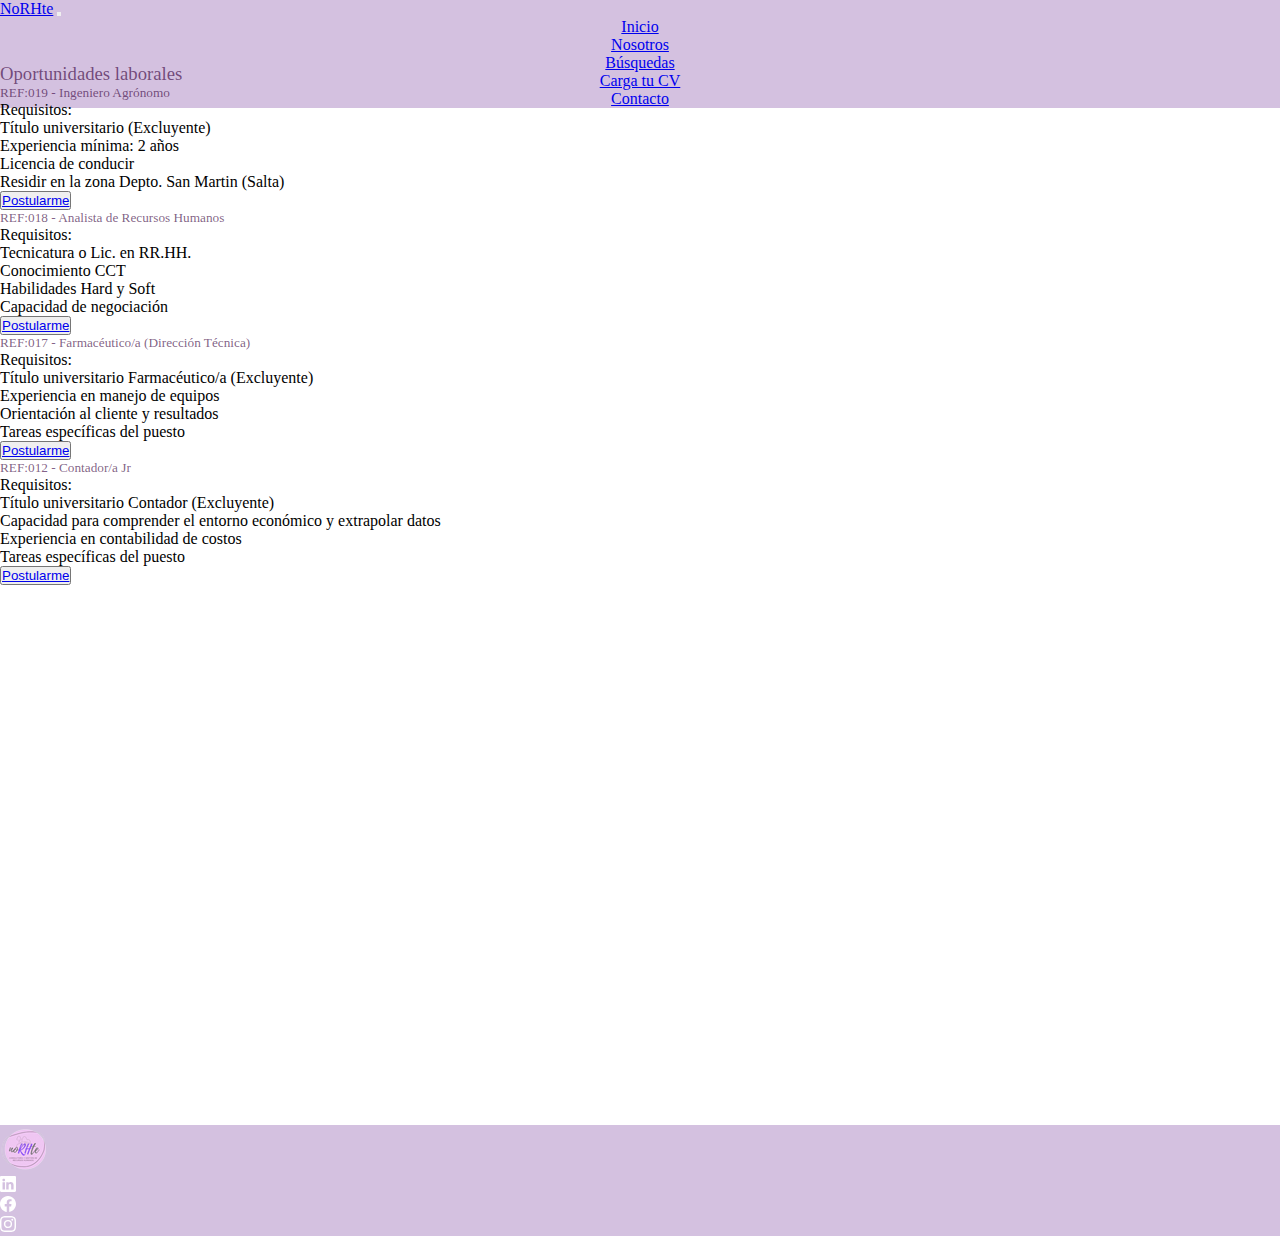
<file: mi_sitio/pages/busquedas.html>
<!DOCTYPE html>
<html lang="en">
<head>
    <meta charset="UTF-8">
    <meta http-equiv="X-UA-Compatible" content="IE=edge">
    <meta name="viewport" content="width=device-width, initial-scale=1.0">
    <meta name="description" content="Brindamos un aporte profesional y humano a las personas, las empresas y la sociedad.">
   <meta name="keywords"  content="RRHH, RECURSOS HUMANOS, CONSULTORA, GESTION, BUSQUEDAS, LABORALES, BUSQUEDAS LABORALES, POSTULACION, REF, REFERENCIA">
    <link rel="shortcut icon" href="../assets/images/favicon.ico" type="image/x-icon">
    <link href="https://cdn.jsdelivr.net/npm/bootstrap@5.3.0-alpha1/dist/css/bootstrap.min.css" rel="stylesheet" integrity="sha384-GLhlTQ8iRABdZLl6O3oVMWSktQOp6b7In1Zl3/Jr59b6EGGoI1aFkw7cmDA6j6gD" crossorigin="anonymous">
    <link rel="stylesheet" href="../css/styles.css">
    <title>NoRHte | Búsquedas</title>
</head>
<body>
    <header class="container-fluid">
        <nav class="navbar navbar-expand-lg bg-body-tertiary">
            <div class="container-fluid">
              <a class="p-2 navbar-brand col-lg-4 text-white" href="../index.html">NoRHte</a>
              <button class="navbar-toggler" type="button" data-bs-toggle="collapse" data-bs-target="#navbarNav" aria-controls="navbarNav" aria-expanded="false" aria-label="Toggle navigation">
                <span class="navbar-toggler-icon"></span>
              </button>
              <div class="collapse navbar-collapse" id="navbarNav">
                <ul class="navbar-nav col-lg-8">
                  <li class="nav-item justify-content-lg-end p-2">
                    <a class="nav-link" href="../index.html">Inicio</a>
                  </li>
                  <li class="nav-item justify-content-lg-end p-2">
                    <a class="nav-link" href="./nosotros.html">Nosotros</a>
                  </li>
                  <li class="nav-item justify-content-lg-end p-2">
                    <a class="nav-link" href="../pages/busquedas.html">Búsquedas</a>
                  </li>
                  <li class="nav-item justify-content-lg-end p-2">
                    <a class="nav-link" href="./cv.html">Carga tu CV</a>
                  </li>
                  <li class="nav-item justify-content-lg-end p-2">
                    <a class="nav-link" href="./contacto.html">Contacto</a>
                  </li>
                </ul>
              </div>
            </div>             
        </nav> 
    </header>
        
    <main class="container-fluid">
      <div class="row"> 
        <div class="mt-2 mb-2 d-flex justify-content-center">
          <h3>Oportunidades laborales</h3>
        </div> 
          <section class="p-2 col-md-12 col-lg-6">
                <article>
                    <h5 class="animate_animated animate__pulse">
                        REF:019 - Ingeniero Agrónomo
                     </h5>
                     <p>
                        Requisitos: 
                        <ul>Título universitario (Excluyente)</ul>
                        <ul>Experiencia mínima: 2 años</ul>
                        <ul>Licencia de conducir</ul>
                        <ul>Residir en la zona Depto. San Martin (Salta)</ul>
                        <button type="button" class="btn"><a class="btn btn-outline-danger" href="./cv.html"> Postularme</a></button>
                     </p>
                </article>   
          </section>
         <section class="p-2 col-md-12 col-lg-6">
                <article>
                    <h5 class="animate_animated animate__pulse">
                        REF:018 - Analista de Recursos Humanos
                     </h5>
                     <p>
                        Requisitos: 
                        <ul>Tecnicatura o Lic. en RR.HH.</ul>
                        <ul>Conocimiento CCT</ul>
                        <ul>Habilidades Hard y Soft</ul>
                        <ul>Capacidad de negociación</ul>
                        <button type="button" class="btn"><a class="btn btn-outline-danger" href="./cv.html"> Postularme</a></button>
                     </p>
                </article>    
       
         </section>
         <section class="p-2 col-md-12 col-lg-6">
                <article> 
                    <h5 class="animate_animated animate__pulse">
                       REF:017 - Farmacéutico/a (Dirección Técnica)
                    </h5>
                    <p>
                       Requisitos: 
                       <ul>Título universitario Farmacéutico/a (Excluyente)</ul>
                       <ul>Experiencia en manejo de equipos</ul>
                       <ul>Orientación al cliente y resultados</ul>
                       <ul>Tareas específicas del puesto</ul>
                       <button type="button" class="btn"><a class="btn btn-outline-danger" href="./cv.html"> Postularme</a></button>
                    </p>
                   </article> 
         </section>
         <section class="p-2 col-md-12 col-lg-6">
                <article>
                    <h5 class="animate_animated animate__pulse">
                       REF:012 - Contador/a Jr
                    </h5>
                    <p>
                       Requisitos: 
                       <ul>Título universitario Contador (Excluyente)</ul>
                       <ul>Capacidad para comprender el entorno económico y extrapolar datos</ul>
                       <ul>Experiencia en contabilidad de costos</ul>
                       <ul>Tareas específicas del puesto</ul>
                       <button type="button" class="btn"><a class="btn btn-outline-danger" href="./cv.html"> Postularme</a></button>
                    </p>              
            </article>
         </section>
       </div>
    </main>  
    <footer class="container-fluid">
      <div class="row bg-info text">
        <div class="col-12 d-flex justify-content-center align-items-center"><img src="../assets/images/norhte_logo.png" alt="logo"></div>
          <div>
            <ul class="col-12 d-flex justify-content-center align-items-center">
              <li><a href="https://www.linkedin.com/company/norhte-consultora-rrhh/"><svg xmlns="http://www.w3.org/2000/svg" width="16" height="16" fill="currentColor" class="bi bi-linkedin" viewBox="0 0 16 16">
                <path d="M0 1.146C0 .513.526 0 1.175 0h13.65C15.474 0 16 .513 16 1.146v13.708c0 .633-.526 1.146-1.175 1.146H1.175C.526 16 0 15.487 0 14.854V1.146zm4.943 12.248V6.169H2.542v7.225h2.401zm-1.2-8.212c.837 0 1.358-.554 1.358-1.248-.015-.709-.52-1.248-1.342-1.248-.822 0-1.359.54-1.359 1.248 0 .694.521 1.248 1.327 1.248h.016zm4.908 8.212V9.359c0-.216.016-.432.08-.586.173-.431.568-.878 1.232-.878.869 0 1.216.662 1.216 1.634v3.865h2.401V9.25c0-2.22-1.184-3.252-2.764-3.252-1.274 0-1.845.7-2.165 1.193v.025h-.016a5.54 5.54 0 0 1 .016-.025V6.169h-2.4c.03.678 0 7.225 0 7.225h2.4z"/>
              </svg></a></li>
              <li class="p-2"><a href="https://www.facebook.com/norhteconsultora/"><svg xmlns="http://www.w3.org/2000/svg" width="16" height="16" fill="currentColor" class="bi bi-facebook" viewBox="0 0 16 16">
                <path d="M16 8.049c0-4.446-3.582-8.05-8-8.05C3.58 0-.002 3.603-.002 8.05c0 4.017 2.926 7.347 6.75 7.951v-5.625h-2.03V8.05H6.75V6.275c0-2.017 1.195-3.131 3.022-3.131.876 0 1.791.157 1.791.157v1.98h-1.009c-.993 0-1.303.621-1.303 1.258v1.51h2.218l-.354 2.326H9.25V16c3.824-.604 6.75-3.934 6.75-7.951z"/>
              </svg></a></li>
              
              <li class="p-1"><a href="https://www.instagram.com/norhteconsultora/"><svg xmlns="http://www.w3.org/2000/svg" width="16" height="16" fill="currentColor" class="bi bi-instagram" viewBox="0 0 16 16">
                <path d="M8 0C5.829 0 5.556.01 4.703.048 3.85.088 3.269.222 2.76.42a3.917 3.917 0 0 0-1.417.923A3.927 3.927 0 0 0 .42 2.76C.222 3.268.087 3.85.048 4.7.01 5.555 0 5.827 0 8.001c0 2.172.01 2.444.048 3.297.04.852.174 1.433.372 1.942.205.526.478.972.923 1.417.444.445.89.719 1.416.923.51.198 1.09.333 1.942.372C5.555 15.99 5.827 16 8 16s2.444-.01 3.298-.048c.851-.04 1.434-.174 1.943-.372a3.916 3.916 0 0 0 1.416-.923c.445-.445.718-.891.923-1.417.197-.509.332-1.09.372-1.942C15.99 10.445 16 10.173 16 8s-.01-2.445-.048-3.299c-.04-.851-.175-1.433-.372-1.941a3.926 3.926 0 0 0-.923-1.417A3.911 3.911 0 0 0 13.24.42c-.51-.198-1.092-.333-1.943-.372C10.443.01 10.172 0 7.998 0h.003zm-.717 1.442h.718c2.136 0 2.389.007 3.232.046.78.035 1.204.166 1.486.275.373.145.64.319.92.599.28.28.453.546.598.92.11.281.24.705.275 1.485.039.843.047 1.096.047 3.231s-.008 2.389-.047 3.232c-.035.78-.166 1.203-.275 1.485a2.47 2.47 0 0 1-.599.919c-.28.28-.546.453-.92.598-.28.11-.704.24-1.485.276-.843.038-1.096.047-3.232.047s-2.39-.009-3.233-.047c-.78-.036-1.203-.166-1.485-.276a2.478 2.478 0 0 1-.92-.598 2.48 2.48 0 0 1-.6-.92c-.109-.281-.24-.705-.275-1.485-.038-.843-.046-1.096-.046-3.233 0-2.136.008-2.388.046-3.231.036-.78.166-1.204.276-1.486.145-.373.319-.64.599-.92.28-.28.546-.453.92-.598.282-.11.705-.24 1.485-.276.738-.034 1.024-.044 2.515-.045v.002zm4.988 1.328a.96.96 0 1 0 0 1.92.96.96 0 0 0 0-1.92zm-4.27 1.122a4.109 4.109 0 1 0 0 8.217 4.109 4.109 0 0 0 0-8.217zm0 1.441a2.667 2.667 0 1 1 0 5.334 2.667 2.667 0 0 1 0-5.334z"/>
              </svg></a></li>
            </ul>
          </div>
      </div>
    </footer>

     <script src="https://cdn.jsdelivr.net/npm/bootstrap@5.3.0-alpha1/dist/js/bootstrap.bundle.min.js" integrity="sha384-w76AqPfDkMBDXo30jS1Sgez6pr3x5MlQ1ZAGC+nuZB+EYdgRZgiwxhTBTkF7CXvN" crossorigin="anonymous"></script>
</body>
</html>
</file>
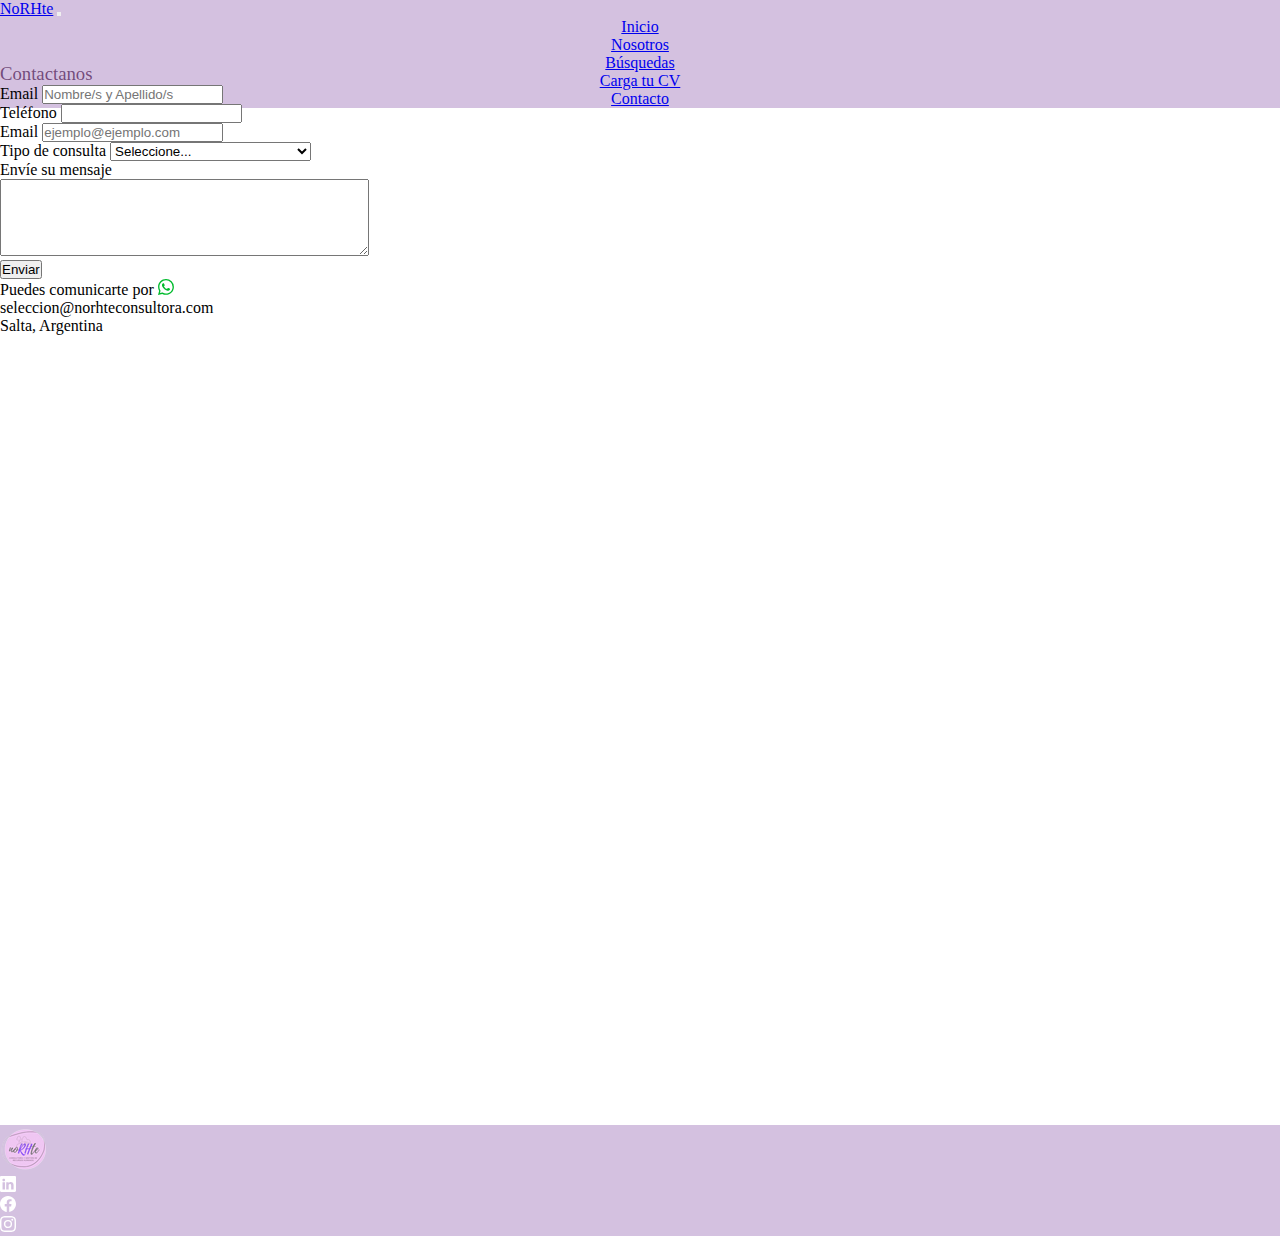
<file: mi_sitio/pages/contacto.html>
<!DOCTYPE html>
<html lang="en">
<head>
    <meta charset="UTF-8">
    <meta http-equiv="X-UA-Compatible" content="IE=edge">
    <meta name="viewport" content="width=device-width, initial-scale=1.0">
    <meta name="description" content="Brindamos un aporte profesional y humano a las personas, las empresas y la sociedad.">
   <meta name="keywords"  content="RRHH, RECURSOS HUMANOS, CONSULTORA, GESTION, CONTACTO, EMAIL, TELEFONO, DIRECCION, MAPA">
   <link rel="shortcut icon" href="../assets/images/favicon.ico" type="image/x-icon">
   <link href="https://cdn.jsdelivr.net/npm/bootstrap@5.3.0-alpha1/dist/css/bootstrap.min.css" rel="stylesheet" integrity="sha384-GLhlTQ8iRABdZLl6O3oVMWSktQOp6b7In1Zl3/Jr59b6EGGoI1aFkw7cmDA6j6gD" crossorigin="anonymous">
   <link
    rel="stylesheet"
    href="https://cdnjs.cloudflare.com/ajax/libs/animate.css/4.1.1/animate.min.css"/>
   <link rel="stylesheet" href="../css/styles.css">
    <title>NoRHte | Contacto </title>
</head>
<body>
    <header class="container-fluid">
        <nav class="navbar navbar-expand-lg bg-body-tertiary">
            <div class="container-fluid">
              <a class="p-2 navbar-brand col-lg-4 text-white" href="../index.html">NoRHte</a>
              <button class="navbar-toggler" type="button" data-bs-toggle="collapse" data-bs-target="#navbarNav" aria-controls="navbarNav" aria-expanded="false" aria-label="Toggle navigation">
                <span class="navbar-toggler-icon"></span>
              </button>
              <div class="collapse navbar-collapse" id="navbarNav">
                <ul class="navbar-nav col-lg-8">
                  <li class="nav-item justify-content-lg-end p-2">
                    <a class="nav-link" href="../index.html">Inicio</a>
                  </li>
                  <li class="nav-item justify-content-lg-end p-2">
                    <a class="nav-link" href="./nosotros.html">Nosotros</a>
                  </li>
                  <li class="nav-item justify-content-lg-end p-2">
                    <a class="nav-link" href="./busquedas.html">Búsquedas</a>
                  </li>
                  <li class="nav-item justify-content-lg-end p-2">
                    <a class="nav-link" href="./cv.html">Carga tu CV</a>
                  </li>
                  <li class="nav-item justify-content-lg-end p-2">
                    <a class="nav-link" href="../pages/contacto.html">Contacto</a>
                  </li>
                </ul>
              </div>
            </div>
        </nav>
    </header>
    <main class="container-fluid">
      <div class="row">
        <div class="mt-2 mb-2 d-flex justify-content-center">
          <h3>Contactanos</h3>
        </div> 
        <div class="row text-center">
            <section class="mb-1 col-md-12 col-lg-6">
                <article>
                    <form class="row g-3 d-flex justify-content-center align-items-center">
                      <div class="p-1 mb-2 col-sm-12 col-md-8">
                        <label for="inputName" class="form-label">Email</label>
                        <input type="text" class="form-control" id="inputName" placeholder="Nombre/s y Apellido/s">
                      </div>
                          <div class="p-1 mb-2 col-sm-12 col-md-8">
                            <label for="inputNumber" class="form-label">Teléfono</label>
                            <input type="text" class="form-control" id="inputNumber">
                          </div>
                        <div class="p-1 mb-2 col-sm-12 col-md-8">
                          <label for="inputEmail4" class="form-label">Email</label>
                          <input type="email" class="form-control" id="inputEmail4" placeholder="ejemplo@ejemplo.com">
                        </div>

                        <div class="p-1 mb-2 col-sm-12 col-md-8 text-center">
                          <label for="inputConsulta" class="form-label">Tipo de consulta</label>
                          <select id="inputConsulta" class="form-select">
                            <option selected>Seleccione...</option>
                                <option value="1">Asesoramiento para empresa</option>
                                <option value="2">Asesoramiento al canditato</option>
                                <option value="3">Armado CV y/o Perfil LinkedIn</option>
                                <option value="4">Capacitaciones</option>
                          </select>
                        </div>
                        <div class="mt-1 text-center">
                            <p>Envíe su mensaje</p>
                            <div class="mt-1">
                                <textarea name="" id="" cols="44" rows="5"></textarea>
                            </div>
                        </div>
                        <div class="mt-1 col-12 text-center">
                          <button type="submit" class="btn btn-primary animate_animated animate__pulse">Enviar</button>
                        </div>
                      </form>
                </article>
            </section>

            <aside class="mb-1 col-md-12 col-lg-6 d-flex justify-content-center align-items-center">
                <article>
                    <div>
                        <p>Puedes comunicarte por <a href="https://api.whatsapp.com/send?phone=5493875101821"><svg xmlns="http://www.w3.org/2000/svg" width="16" height="16" fill="currentColor" class="bi bi-whatsapp" viewBox="0 0 16 16">
                          <path d="M13.601 2.326A7.854 7.854 0 0 0 7.994 0C3.627 0 .068 3.558.064 7.926c0 1.399.366 2.76 1.057 3.965L0 16l4.204-1.102a7.933 7.933 0 0 0 3.79.965h.004c4.368 0 7.926-3.558 7.93-7.93A7.898 7.898 0 0 0 13.6 2.326zM7.994 14.521a6.573 6.573 0 0 1-3.356-.92l-.24-.144-2.494.654.666-2.433-.156-.251a6.56 6.56 0 0 1-1.007-3.505c0-3.626 2.957-6.584 6.591-6.584a6.56 6.56 0 0 1 4.66 1.931 6.557 6.557 0 0 1 1.928 4.66c-.004 3.639-2.961 6.592-6.592 6.592zm3.615-4.934c-.197-.099-1.17-.578-1.353-.646-.182-.065-.315-.099-.445.099-.133.197-.513.646-.627.775-.114.133-.232.148-.43.05-.197-.1-.836-.308-1.592-.985-.59-.525-.985-1.175-1.103-1.372-.114-.198-.011-.304.088-.403.087-.088.197-.232.296-.346.1-.114.133-.198.198-.33.065-.134.034-.248-.015-.347-.05-.099-.445-1.076-.612-1.47-.16-.389-.323-.335-.445-.34-.114-.007-.247-.007-.38-.007a.729.729 0 0 0-.529.247c-.182.198-.691.677-.691 1.654 0 .977.71 1.916.81 2.049.098.133 1.394 2.132 3.383 2.992.47.205.84.326 1.129.418.475.152.904.129 1.246.08.38-.058 1.171-.48 1.338-.943.164-.464.164-.86.114-.943-.049-.084-.182-.133-.38-.232z"/>
                        </svg></a></p>
                    </div>
                    <div class="row row mt-1 mb-1 d-flex">
                      <p>seleccion@norhteconsultora.com</p>
                    </div>
                    <div class="mt-1 mb-1">
                      <p>Salta, Argentina</p>
                    </div>
                    <div class="col">
                      <iframe src="https://www.google.com/maps/embed?pb=!1m18!1m12!1m3!1d3622.149374676096!2d-65.4079096853899!3d-24.790338114003468!2m3!1f0!2f0!3f0!3m2!1i1024!2i768!4f13.1!3m3!1m2!1s0x941bc3ce89b663c7%3A0xd7583eba00c63b1f!2sSTUDIO%20Coworking!5e0!3m2!1ses-419!2sar!4v1675021594453!5m2!1ses-419!2sar" width="100%" height="250" style="border:0;" allowfullscreen="" loading="lazy" referrerpolicy="no-referrer-when-downgrade"></iframe>
                    </div>
            </article>
        </aside>
    </main>
    <footer class="container-fluid">
      <div class="row bg-info text">
        <div class="col-12 d-flex justify-content-center align-items-center"><img src="../assets/images/norhte_logo.png" alt="logo"></div>
          <div>
            <ul class="col-12 d-flex justify-content-center align-items-center">
              <li><a href="https://www.linkedin.com/company/norhte-consultora-rrhh/"><svg xmlns="http://www.w3.org/2000/svg" width="16" height="16" fill="currentColor" class="bi bi-linkedin" viewBox="0 0 16 16">
                <path d="M0 1.146C0 .513.526 0 1.175 0h13.65C15.474 0 16 .513 16 1.146v13.708c0 .633-.526 1.146-1.175 1.146H1.175C.526 16 0 15.487 0 14.854V1.146zm4.943 12.248V6.169H2.542v7.225h2.401zm-1.2-8.212c.837 0 1.358-.554 1.358-1.248-.015-.709-.52-1.248-1.342-1.248-.822 0-1.359.54-1.359 1.248 0 .694.521 1.248 1.327 1.248h.016zm4.908 8.212V9.359c0-.216.016-.432.08-.586.173-.431.568-.878 1.232-.878.869 0 1.216.662 1.216 1.634v3.865h2.401V9.25c0-2.22-1.184-3.252-2.764-3.252-1.274 0-1.845.7-2.165 1.193v.025h-.016a5.54 5.54 0 0 1 .016-.025V6.169h-2.4c.03.678 0 7.225 0 7.225h2.4z"/>
              </svg></a></li>
              <li class="p-2"><a href="https://www.facebook.com/norhteconsultora/"><svg xmlns="http://www.w3.org/2000/svg" width="16" height="16" fill="currentColor" class="bi bi-facebook" viewBox="0 0 16 16">
                <path d="M16 8.049c0-4.446-3.582-8.05-8-8.05C3.58 0-.002 3.603-.002 8.05c0 4.017 2.926 7.347 6.75 7.951v-5.625h-2.03V8.05H6.75V6.275c0-2.017 1.195-3.131 3.022-3.131.876 0 1.791.157 1.791.157v1.98h-1.009c-.993 0-1.303.621-1.303 1.258v1.51h2.218l-.354 2.326H9.25V16c3.824-.604 6.75-3.934 6.75-7.951z"/>
              </svg></a></li>
              
              <li class="p-1"><a href="https://www.instagram.com/norhteconsultora/"><svg xmlns="http://www.w3.org/2000/svg" width="16" height="16" fill="currentColor" class="bi bi-instagram" viewBox="0 0 16 16">
                <path d="M8 0C5.829 0 5.556.01 4.703.048 3.85.088 3.269.222 2.76.42a3.917 3.917 0 0 0-1.417.923A3.927 3.927 0 0 0 .42 2.76C.222 3.268.087 3.85.048 4.7.01 5.555 0 5.827 0 8.001c0 2.172.01 2.444.048 3.297.04.852.174 1.433.372 1.942.205.526.478.972.923 1.417.444.445.89.719 1.416.923.51.198 1.09.333 1.942.372C5.555 15.99 5.827 16 8 16s2.444-.01 3.298-.048c.851-.04 1.434-.174 1.943-.372a3.916 3.916 0 0 0 1.416-.923c.445-.445.718-.891.923-1.417.197-.509.332-1.09.372-1.942C15.99 10.445 16 10.173 16 8s-.01-2.445-.048-3.299c-.04-.851-.175-1.433-.372-1.941a3.926 3.926 0 0 0-.923-1.417A3.911 3.911 0 0 0 13.24.42c-.51-.198-1.092-.333-1.943-.372C10.443.01 10.172 0 7.998 0h.003zm-.717 1.442h.718c2.136 0 2.389.007 3.232.046.78.035 1.204.166 1.486.275.373.145.64.319.92.599.28.28.453.546.598.92.11.281.24.705.275 1.485.039.843.047 1.096.047 3.231s-.008 2.389-.047 3.232c-.035.78-.166 1.203-.275 1.485a2.47 2.47 0 0 1-.599.919c-.28.28-.546.453-.92.598-.28.11-.704.24-1.485.276-.843.038-1.096.047-3.232.047s-2.39-.009-3.233-.047c-.78-.036-1.203-.166-1.485-.276a2.478 2.478 0 0 1-.92-.598 2.48 2.48 0 0 1-.6-.92c-.109-.281-.24-.705-.275-1.485-.038-.843-.046-1.096-.046-3.233 0-2.136.008-2.388.046-3.231.036-.78.166-1.204.276-1.486.145-.373.319-.64.599-.92.28-.28.546-.453.92-.598.282-.11.705-.24 1.485-.276.738-.034 1.024-.044 2.515-.045v.002zm4.988 1.328a.96.96 0 1 0 0 1.92.96.96 0 0 0 0-1.92zm-4.27 1.122a4.109 4.109 0 1 0 0 8.217 4.109 4.109 0 0 0 0-8.217zm0 1.441a2.667 2.667 0 1 1 0 5.334 2.667 2.667 0 0 1 0-5.334z"/>
              </svg></a></li>
            </ul>
          </div>
      </div>
    </footer>

  

    <!-- <footer class="bg-dark">
      <div class="container-fluid">
        <div class="d-flex justify-content-center align-items-center">
          <p class="text-center text-white m-0">Copyright &copy; Norhte Consultora RRHH 2023</p>
        </div>
        </div>

      </div>
    </footer> -->
    <script src="https://cdn.jsdelivr.net/npm/bootstrap@5.3.0-alpha1/dist/js/bootstrap.bundle.min.js" integrity="sha384-w76AqPfDkMBDXo30jS1Sgez6pr3x5MlQ1ZAGC+nuZB+EYdgRZgiwxhTBTkF7CXvN" crossorigin="anonymous"></script>
</body>
</html>
</file>
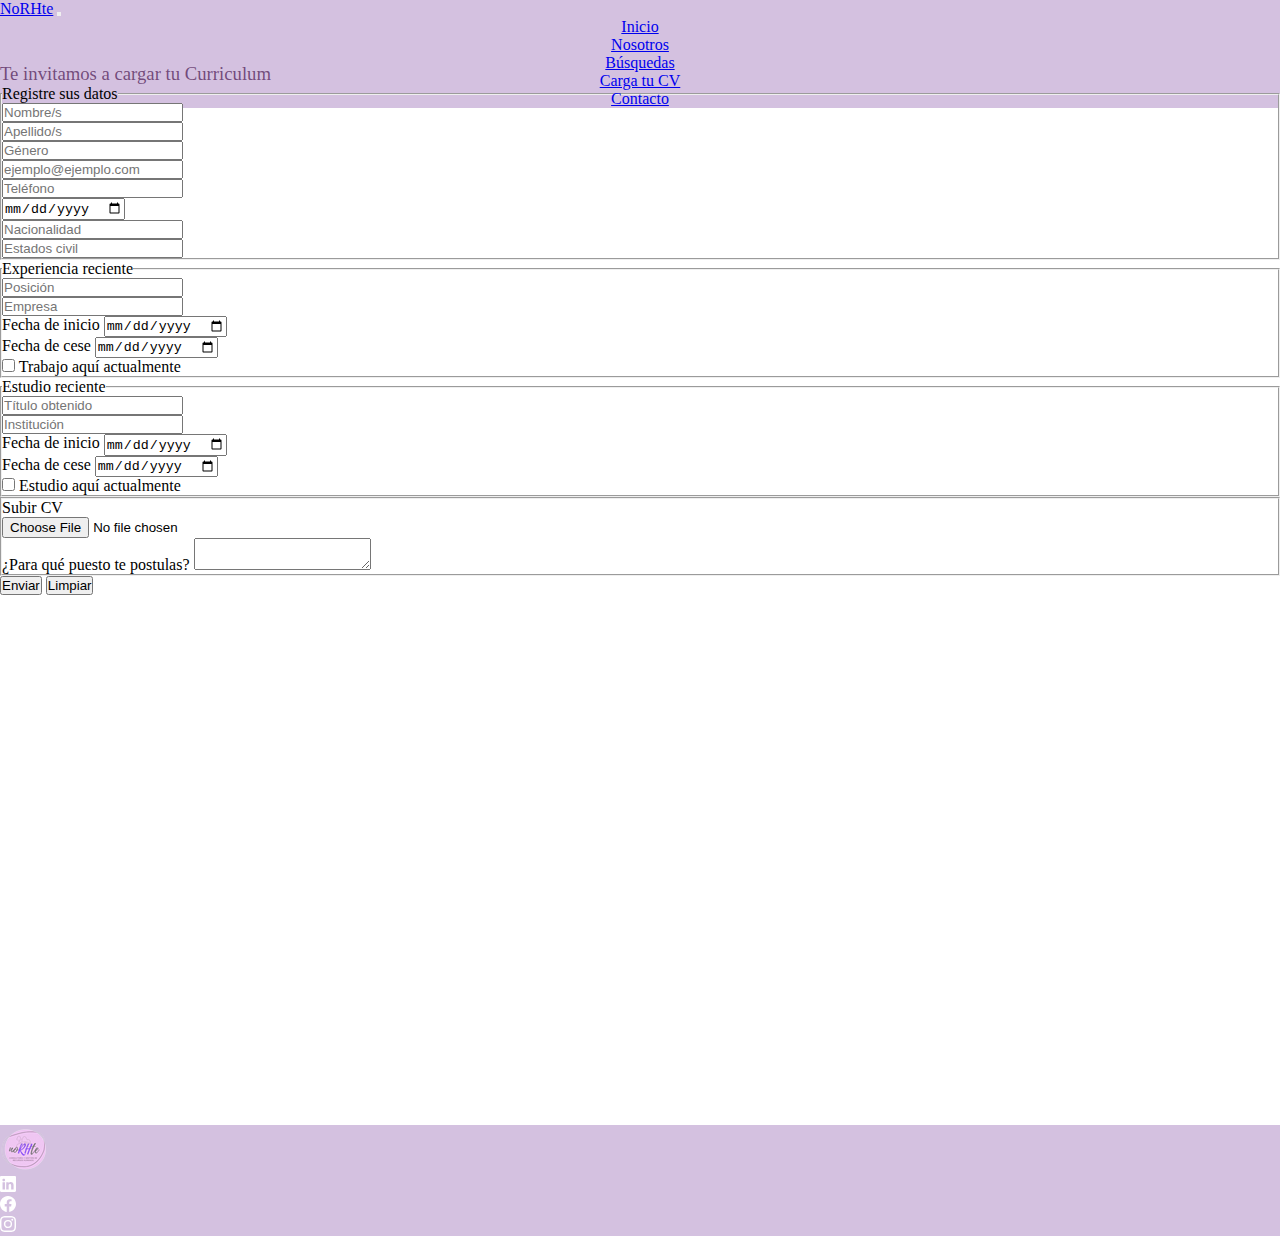
<file: mi_sitio/pages/cv.html>
<!DOCTYPE html>
<html lang="en">
<head>
    <meta charset="UTF-8">
    <meta http-equiv="X-UA-Compatible" content="IE=edge">
    <meta name="viewport" content="width=device-width, initial-scale=1.0">
    <meta name="description" content="Brindamos un aporte profesional y humano a las personas, las empresas y la sociedad.">
   <meta name="keywords"  content="RRHH, RECURSOS HUMANOS, CONSULTORA, GESTION, ARMADO CV, CV, PROFESION, ESTUDIOS, EXPERIENCIA">
    <link rel="shortcut icon" href="../assets/images/favicon.ico" type="image/x-icon">
    <link href="https://cdn.jsdelivr.net/npm/bootstrap@5.3.0-alpha1/dist/css/bootstrap.min.css" rel="stylesheet" integrity="sha384-GLhlTQ8iRABdZLl6O3oVMWSktQOp6b7In1Zl3/Jr59b6EGGoI1aFkw7cmDA6j6gD" crossorigin="anonymous">
    <link rel="stylesheet" href="../css/styles.css">
    <title>NoRHte | Carga tu CV</title>
</head>
<body>
    <header>
        <header class="container-fluid">
            <nav class="navbar navbar-expand-lg bg-body-tertiary">
                <div class="container-fluid">
                  <a class="p-2 navbar-brand col-lg-4 text-white" href="../index.html">NoRHte</a>
                  <button class="navbar-toggler" type="button" data-bs-toggle="collapse" data-bs-target="#navbarNav" aria-controls="navbarNav" aria-expanded="false" aria-label="Toggle navigation">
                    <span class="navbar-toggler-icon"></span>
                  </button>
                  <div class="collapse navbar-collapse" id="navbarNav">
                    <ul class="navbar-nav col-lg-8">
                      <li class="nav-item justify-content-lg-end p-2">
                        <a class="nav-link" href="../index.html">Inicio</a>
                      </li>
                      <li class="nav-item justify-content-lg-end p-2">
                        <a class="nav-link" href="./nosotros.html">Nosotros</a>
                      </li>
                      <li class="nav-item justify-content-lg-end p-2">
                        <a class="nav-link" href="./busquedas.html">Búsquedas</a>
                      </li>
                      <li class="nav-item justify-content-lg-end p-2">
                        <a class="nav-link" href="../pages/cv.html">Carga tu CV</a>
                      </li>
                      <li class="nav-item justify-content-lg-end p-2">
                        <a class="nav-link" href="./contacto.html">Contacto</a>
                      </li>
                    </ul>
                  </div>
                </div>             
            </nav> 
        </header>
    
    <main class="container-fluid">
      <div class="mt-2 mb-2 d-flex justify-content-center">
        <h3>Te invitamos a cargar tu Curriculum</h3>
      </div> 
        <div class="column">
            <section>
                <article>
                    <form action="">
                        <fieldset>
                            <legend class="mt-1 p-2">Registre sus datos</legend>
                        <div class="w-30 border m-3 p-1">
                            <div class="row g-3">
                                <div class="col mb-1">
                                  <input type="text" class="form-control" placeholder="Nombre/s" aria-label="First name">
                                </div>
                                <div class="col mb-1">
                                  <input type="text" class="form-control" placeholder="Apellido/s" aria-label="Last name">
                                </div>
                                <div class="col mb-1">
                                    <input type="text" class="form-control" placeholder="Género" aria-label="Genero">
                                  </div>
                              </div>
                              <div class="row g-3">
                                <div class="col mb-1">
                                  <input type="email" class="form-control" placeholder="ejemplo@ejemplo.com" aria-label="email">
                                </div>
                                <div class="col">
                                  <input type="text" class="form-control" placeholder="Teléfono" aria-label="Number">
                                </div>
                                <div class="row g-3 mb-1">
                                    <div class="col">
                                        <input id="startDate" class="form-control" type="date" placeholder="Fecha de Nacimiento">
                                    </div>
                                    <div class="col">
                                      <input type="text" class="form-control" placeholder="Nacionalidad" aria-label="Nationality">
                                    </div>
                                    <div class="col">
                                        <input type="text" class="form-control" placeholder="Estados civil" aria-label="Estado civil">
                                      </div>
                                  </div>
                            
                        </fieldset>
                       <fieldset>
                        <legend class="p-md-1 p-lg-2">Experiencia reciente</legend>
                        <div class="w-30 border m-3 p-1">
                            <div class="row g-3">
                                <div class="col">
                                  <input type="text" class="form-control" placeholder="Posición" aria-label="position">
                                </div>
                                <div class="col">
                                  <input type="text" class="form-control" placeholder="Empresa" aria-label="company">
                                </div>
                                <div class="row">
                                    <div class="row col-lg-4">
                                        <label for="fecha">Fecha de inicio</label>
                                        <input type="date" class="form-control" id="inicio" required>
                                    </div>
                                    <div class="row col-lg-4">
                                        <label for="fecha">Fecha de cese</label>
                                        <input type="date" class="form-control" id="cese">
                                    </div>
                                    <div class="row mt-lg-4 col-lg-4">
                                      <div class="form-check">
                                        <input class="form-check-input" type="checkbox" id="autoSizingCheck">
                                        <label class="form-check-label" for="autoSizingCheck">
                                          Trabajo aquí actualmente
                                        </label>
                                    </div>
                                </div>
                            </div>    
                        </div>
                        
                       </fieldset>      
                      <fieldset>
                        <legend class="p-md-1 p-lg-2">Estudio reciente</legend>
                        <div class="w-30 border m-3 p-1">
                          <div class="row g-3">
                              <div class="col">
                                <input type="text" class="form-control" placeholder="Título obtenido" aria-label="degree">
                              </div>
                              <div class="col">
                                <input type="text" class="form-control" placeholder="Institución" aria-label="school">
                              </div>
                              <div class="row">
                                  <div class="row col-lg-4">
                                      <label for="fecha">Fecha de inicio</label>
                                      <input type="date" class="form-control" id="inicio" required>
                                  </div>
                                  <div class="row col-lg-4">
                                      <label for="fecha">Fecha de cese</label>
                                      <input type="date" class="form-control" id="cese">
                                  </div>
                                  <div class="row mt-lg-4 col-lg-4">
                                    <div class="form-check">
                                      <input class="form-check-input" type="checkbox" id="autoSizingCheck">
                                      <label class="form-check-label" for="autoSizingCheck">
                                        Estudio aquí actualmente
                                      </label>
                                    </div>
                                  </div>
                              </div>
                         </div>
                      </fieldset> 
                      <fieldset>
                        <div class="w-30 border m-3 p-1">
                          <div class="row g-3">
                            <div class="row col-md-8 col-lg-5 text-center">
                              <label for="subir">Subir CV</label>
                              <div class="input-group mb-1">
                                <input type="file" class="form-control" id="inputGroupFile02">
                              </div>
                              <div class="row mb-1">
                                <label for="exampleFormControlTextarea1" class="form-label">¿Para qué puesto te postulas?</label>
                                <textarea class="form-control" id="exampleFormControlTextarea1" rows="2"></textarea>
                            </div>
                            
                            </div>
                          </div>
                      </fieldset>
                      
                      </div>
                    
                      <div class="col-12 text-center">
                        <button type="submit" class="btn btn-primary animate_animated animate__pulse">Enviar</button>
                        <button type="reset" class="btn btn-primary animate_animated animate__pulse">Limpiar</button>
                      </div>  
                    </div>
                    </form>
                </article>
            </section>
        </div>
    </main>
    <footer class="container-fluid">
      <div class="row bg-info text">
        <div class="col-12 d-flex justify-content-center align-items-center"><img src="../assets/images/norhte_logo.png" alt="logo"></div>
          <div>
            <ul class="col-12 d-flex justify-content-center align-items-center">
              <li><a href="https://www.linkedin.com/company/norhte-consultora-rrhh/"><svg xmlns="http://www.w3.org/2000/svg" width="16" height="16" fill="currentColor" class="bi bi-linkedin" viewBox="0 0 16 16">
                <path d="M0 1.146C0 .513.526 0 1.175 0h13.65C15.474 0 16 .513 16 1.146v13.708c0 .633-.526 1.146-1.175 1.146H1.175C.526 16 0 15.487 0 14.854V1.146zm4.943 12.248V6.169H2.542v7.225h2.401zm-1.2-8.212c.837 0 1.358-.554 1.358-1.248-.015-.709-.52-1.248-1.342-1.248-.822 0-1.359.54-1.359 1.248 0 .694.521 1.248 1.327 1.248h.016zm4.908 8.212V9.359c0-.216.016-.432.08-.586.173-.431.568-.878 1.232-.878.869 0 1.216.662 1.216 1.634v3.865h2.401V9.25c0-2.22-1.184-3.252-2.764-3.252-1.274 0-1.845.7-2.165 1.193v.025h-.016a5.54 5.54 0 0 1 .016-.025V6.169h-2.4c.03.678 0 7.225 0 7.225h2.4z"/>
              </svg></a></li>
              <li class="p-2"><a href="https://www.facebook.com/norhteconsultora/"><svg xmlns="http://www.w3.org/2000/svg" width="16" height="16" fill="currentColor" class="bi bi-facebook" viewBox="0 0 16 16">
                <path d="M16 8.049c0-4.446-3.582-8.05-8-8.05C3.58 0-.002 3.603-.002 8.05c0 4.017 2.926 7.347 6.75 7.951v-5.625h-2.03V8.05H6.75V6.275c0-2.017 1.195-3.131 3.022-3.131.876 0 1.791.157 1.791.157v1.98h-1.009c-.993 0-1.303.621-1.303 1.258v1.51h2.218l-.354 2.326H9.25V16c3.824-.604 6.75-3.934 6.75-7.951z"/>
              </svg></a></li>
              
              <li class="p-1"><a href="https://www.instagram.com/norhteconsultora/"><svg xmlns="http://www.w3.org/2000/svg" width="16" height="16" fill="currentColor" class="bi bi-instagram" viewBox="0 0 16 16">
                <path d="M8 0C5.829 0 5.556.01 4.703.048 3.85.088 3.269.222 2.76.42a3.917 3.917 0 0 0-1.417.923A3.927 3.927 0 0 0 .42 2.76C.222 3.268.087 3.85.048 4.7.01 5.555 0 5.827 0 8.001c0 2.172.01 2.444.048 3.297.04.852.174 1.433.372 1.942.205.526.478.972.923 1.417.444.445.89.719 1.416.923.51.198 1.09.333 1.942.372C5.555 15.99 5.827 16 8 16s2.444-.01 3.298-.048c.851-.04 1.434-.174 1.943-.372a3.916 3.916 0 0 0 1.416-.923c.445-.445.718-.891.923-1.417.197-.509.332-1.09.372-1.942C15.99 10.445 16 10.173 16 8s-.01-2.445-.048-3.299c-.04-.851-.175-1.433-.372-1.941a3.926 3.926 0 0 0-.923-1.417A3.911 3.911 0 0 0 13.24.42c-.51-.198-1.092-.333-1.943-.372C10.443.01 10.172 0 7.998 0h.003zm-.717 1.442h.718c2.136 0 2.389.007 3.232.046.78.035 1.204.166 1.486.275.373.145.64.319.92.599.28.28.453.546.598.92.11.281.24.705.275 1.485.039.843.047 1.096.047 3.231s-.008 2.389-.047 3.232c-.035.78-.166 1.203-.275 1.485a2.47 2.47 0 0 1-.599.919c-.28.28-.546.453-.92.598-.28.11-.704.24-1.485.276-.843.038-1.096.047-3.232.047s-2.39-.009-3.233-.047c-.78-.036-1.203-.166-1.485-.276a2.478 2.478 0 0 1-.92-.598 2.48 2.48 0 0 1-.6-.92c-.109-.281-.24-.705-.275-1.485-.038-.843-.046-1.096-.046-3.233 0-2.136.008-2.388.046-3.231.036-.78.166-1.204.276-1.486.145-.373.319-.64.599-.92.28-.28.546-.453.92-.598.282-.11.705-.24 1.485-.276.738-.034 1.024-.044 2.515-.045v.002zm4.988 1.328a.96.96 0 1 0 0 1.92.96.96 0 0 0 0-1.92zm-4.27 1.122a4.109 4.109 0 1 0 0 8.217 4.109 4.109 0 0 0 0-8.217zm0 1.441a2.667 2.667 0 1 1 0 5.334 2.667 2.667 0 0 1 0-5.334z"/>
              </svg></a></li>
            </ul>
          </div>
      </div>
    </footer>
   
    <script src="https://cdn.jsdelivr.net/npm/bootstrap@5.3.0-alpha1/dist/js/bootstrap.bundle.min.js" integrity="sha384-w76AqPfDkMBDXo30jS1Sgez6pr3x5MlQ1ZAGC+nuZB+EYdgRZgiwxhTBTkF7CXvN" crossorigin="anonymous"></script>
</body>
</html>
</file>
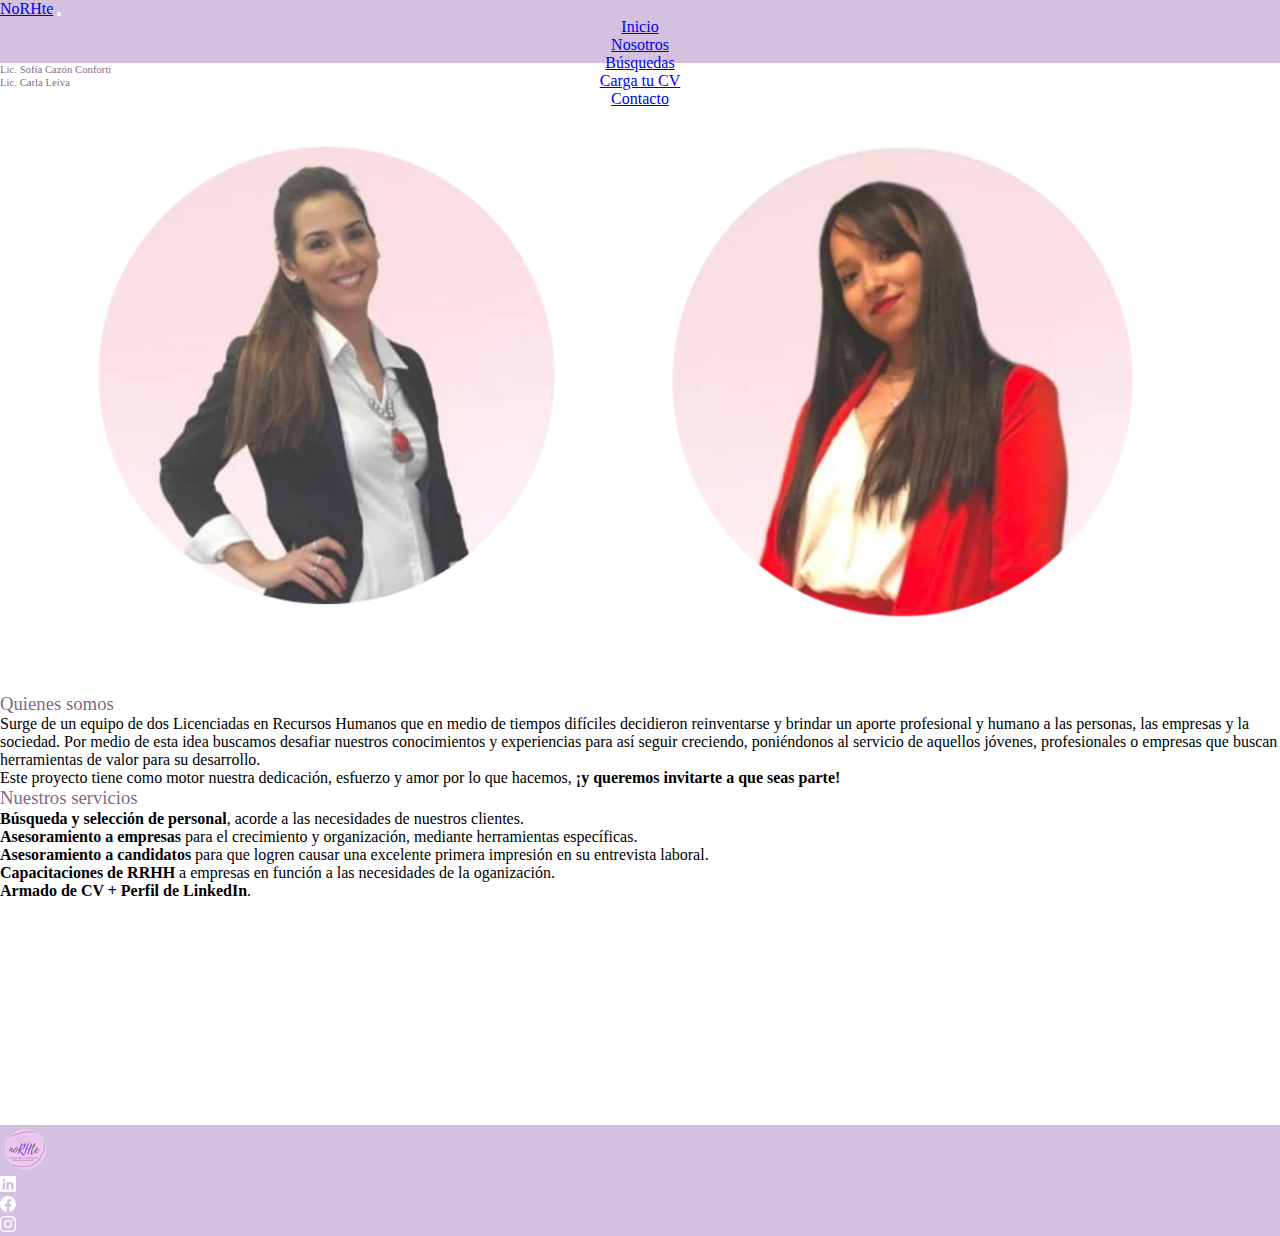
<file: mi_sitio/pages/nosotros.html>
<!DOCTYPE html>
<html lang="en">
<head>
    <meta charset="UTF-8">
    <meta http-equiv="X-UA-Compatible" content="IE=edge">
    <meta name="viewport" content="width=device-width, initial-scale=1.0">
    <meta name="description" content="Brindamos un aporte profesional y humano a las personas, las empresas y la sociedad.">
   <meta name="keywords"  content="RRHH, RECURSOS HUMANOS, CONSULTORA, GESTION, NOSOTROS, SERVICIOS, ASEOSRAMIENTO">
    <link rel="shortcut icon" href="../assets/images/favicon.ico" type="image/x-icon">
    <link href="https://cdn.jsdelivr.net/npm/bootstrap@5.3.0-alpha1/dist/css/bootstrap.min.css" rel="stylesheet" integrity="sha384-GLhlTQ8iRABdZLl6O3oVMWSktQOp6b7In1Zl3/Jr59b6EGGoI1aFkw7cmDA6j6gD" crossorigin="anonymous">
    <link rel="stylesheet" href="../css/styles.css">
    <title>NoRHte | Nosotros</title>
</head>
<body>
    <header class="container-fluid">
        <nav class="navbar navbar-expand-lg bg-body-tertiary">
            <div class="container-fluid">
              <a class="p-2 navbar-brand col-lg-4 text-white" href="../index.html">NoRHte</a>
              <button class="navbar-toggler" type="button" data-bs-toggle="collapse" data-bs-target="#navbarNav" aria-controls="navbarNav" aria-expanded="false" aria-label="Toggle navigation">
                <span class="navbar-toggler-icon"></span>
              </button>
              <div class="collapse navbar-collapse" id="navbarNav">
                <ul class="navbar-nav col-lg-8">
                  <li class="nav-item justify-content-lg-end p-2">
                    <a class="nav-link" href="../index.html">Inicio</a>
                  </li>
                  <li class="nav-item justify-content-lg-end p-2">
                    <a class="nav-link" href="../pages/nosotros.html">Nosotros</a>
                  </li>
                  <li class="nav-item justify-content-lg-end p-2">
                    <a class="nav-link" href="./busquedas.html">Búsquedas</a>
                  </li>
                  <li class="nav-item justify-content-lg-end p-2">
                    <a class="nav-link" href="./cv.html">Carga tu CV</a>
                  </li>
                  <li class="nav-item justify-content-lg-end p-2">
                    <a class="nav-link" href="./contacto.html">Contacto</a>
                  </li>
                </ul>
              </div>
            </div>             
        </nav> 
    </header>
    
    <main class="conteiner-fluid">
      <div class="row"> 
        <section>
          <div class="nosotras">
            <div class="row d-flex align-items-baseline text-center">
              <h6 class="col-6">Lic. Sofía Cazón Conforti</h6>
              <h6 class="col-6">Lic. Carla Leiva</h6>
            </div>
            
          </div>
        </section>
           <h3 class="mb-1 d-flex justify-content-center">Quienes somos</h3>
          <section>
                <article>
                  <p class="px-4 py-1">
                    Surge de un equipo de dos Licenciadas en Recursos Humanos que en medio de tiempos difíciles decidieron reinventarse y brindar un aporte profesional y humano a las personas, las empresas y la sociedad.
                    Por medio de esta idea buscamos desafiar nuestros conocimientos y experiencias para así seguir creciendo, poniéndonos al servicio de aquellos jóvenes, profesionales o empresas que buscan herramientas de valor para su desarrollo.
                  </p>
                    <p class="px-4 py-1">
                      Este proyecto tiene como motor nuestra dedicación, esfuerzo y amor por lo que hacemos, <strong>¡y queremos invitarte a que seas parte!</strong>
                    </p>
                  
                </article>
           </section>
            <section>
                <h3 class="mt-1 mb-1 d-flex justify-content-center">Nuestros servicios</h3>
                <article>
                        <p class="px-4">
                       <strong>Búsqueda y selección de personal</strong>, acorde a las necesidades de nuestros clientes.
                        </p>
                        <p class="px-4">
                        <strong>Asesoramiento a empresas</strong> para el crecimiento y organización, mediante herramientas específicas.
                        </p>
                        <p class="px-4">
                        <strong>Asesoramiento a candidatos</strong> para que logren causar una excelente primera impresión en su entrevista laboral.
                        </p>
                        <p class="px-4">
                        <strong>Capacitaciones de RRHH</strong> a empresas en función a las necesidades de la oganización.
                        </p>
                        <p class="px-4">
                        <strong>Armado de CV + Perfil de LinkedIn</strong>.
                        </p>
                </article>
            </section>
    </main>
    <footer class="container-fluid">
      <div class="row bg-info text">
        <div class="col-12 d-flex justify-content-center align-items-center"><img src="../assets/images/norhte_logo.png" alt="logo"></div>
          <div>
            <ul class="col-12 d-flex justify-content-center align-items-center">
              <li><a href="https://www.linkedin.com/company/norhte-consultora-rrhh/"><svg xmlns="http://www.w3.org/2000/svg" width="16" height="16" fill="currentColor" class="bi bi-linkedin" viewBox="0 0 16 16">
                <path d="M0 1.146C0 .513.526 0 1.175 0h13.65C15.474 0 16 .513 16 1.146v13.708c0 .633-.526 1.146-1.175 1.146H1.175C.526 16 0 15.487 0 14.854V1.146zm4.943 12.248V6.169H2.542v7.225h2.401zm-1.2-8.212c.837 0 1.358-.554 1.358-1.248-.015-.709-.52-1.248-1.342-1.248-.822 0-1.359.54-1.359 1.248 0 .694.521 1.248 1.327 1.248h.016zm4.908 8.212V9.359c0-.216.016-.432.08-.586.173-.431.568-.878 1.232-.878.869 0 1.216.662 1.216 1.634v3.865h2.401V9.25c0-2.22-1.184-3.252-2.764-3.252-1.274 0-1.845.7-2.165 1.193v.025h-.016a5.54 5.54 0 0 1 .016-.025V6.169h-2.4c.03.678 0 7.225 0 7.225h2.4z"/>
              </svg></a></li>
              <li class="p-2"><a href="https://www.facebook.com/norhteconsultora/"><svg xmlns="http://www.w3.org/2000/svg" width="16" height="16" fill="currentColor" class="bi bi-facebook" viewBox="0 0 16 16">
                <path d="M16 8.049c0-4.446-3.582-8.05-8-8.05C3.58 0-.002 3.603-.002 8.05c0 4.017 2.926 7.347 6.75 7.951v-5.625h-2.03V8.05H6.75V6.275c0-2.017 1.195-3.131 3.022-3.131.876 0 1.791.157 1.791.157v1.98h-1.009c-.993 0-1.303.621-1.303 1.258v1.51h2.218l-.354 2.326H9.25V16c3.824-.604 6.75-3.934 6.75-7.951z"/>
              </svg></a></li>
              
              <li class="p-1"><a href="https://www.instagram.com/norhteconsultora/"><svg xmlns="http://www.w3.org/2000/svg" width="16" height="16" fill="currentColor" class="bi bi-instagram" viewBox="0 0 16 16">
                <path d="M8 0C5.829 0 5.556.01 4.703.048 3.85.088 3.269.222 2.76.42a3.917 3.917 0 0 0-1.417.923A3.927 3.927 0 0 0 .42 2.76C.222 3.268.087 3.85.048 4.7.01 5.555 0 5.827 0 8.001c0 2.172.01 2.444.048 3.297.04.852.174 1.433.372 1.942.205.526.478.972.923 1.417.444.445.89.719 1.416.923.51.198 1.09.333 1.942.372C5.555 15.99 5.827 16 8 16s2.444-.01 3.298-.048c.851-.04 1.434-.174 1.943-.372a3.916 3.916 0 0 0 1.416-.923c.445-.445.718-.891.923-1.417.197-.509.332-1.09.372-1.942C15.99 10.445 16 10.173 16 8s-.01-2.445-.048-3.299c-.04-.851-.175-1.433-.372-1.941a3.926 3.926 0 0 0-.923-1.417A3.911 3.911 0 0 0 13.24.42c-.51-.198-1.092-.333-1.943-.372C10.443.01 10.172 0 7.998 0h.003zm-.717 1.442h.718c2.136 0 2.389.007 3.232.046.78.035 1.204.166 1.486.275.373.145.64.319.92.599.28.28.453.546.598.92.11.281.24.705.275 1.485.039.843.047 1.096.047 3.231s-.008 2.389-.047 3.232c-.035.78-.166 1.203-.275 1.485a2.47 2.47 0 0 1-.599.919c-.28.28-.546.453-.92.598-.28.11-.704.24-1.485.276-.843.038-1.096.047-3.232.047s-2.39-.009-3.233-.047c-.78-.036-1.203-.166-1.485-.276a2.478 2.478 0 0 1-.92-.598 2.48 2.48 0 0 1-.6-.92c-.109-.281-.24-.705-.275-1.485-.038-.843-.046-1.096-.046-3.233 0-2.136.008-2.388.046-3.231.036-.78.166-1.204.276-1.486.145-.373.319-.64.599-.92.28-.28.546-.453.92-.598.282-.11.705-.24 1.485-.276.738-.034 1.024-.044 2.515-.045v.002zm4.988 1.328a.96.96 0 1 0 0 1.92.96.96 0 0 0 0-1.92zm-4.27 1.122a4.109 4.109 0 1 0 0 8.217 4.109 4.109 0 0 0 0-8.217zm0 1.441a2.667 2.667 0 1 1 0 5.334 2.667 2.667 0 0 1 0-5.334z"/>
              </svg></a></li>
            </ul>
          </div>
      </div>
    </footer>
   
       <script src="https://cdn.jsdelivr.net/npm/bootstrap@5.3.0-alpha1/dist/js/bootstrap.bundle.min.js" integrity="sha384-w76AqPfDkMBDXo30jS1Sgez6pr3x5MlQ1ZAGC+nuZB+EYdgRZgiwxhTBTkF7CXvN" crossorigin="anonymous"></script>
</body>
</html>
</file>
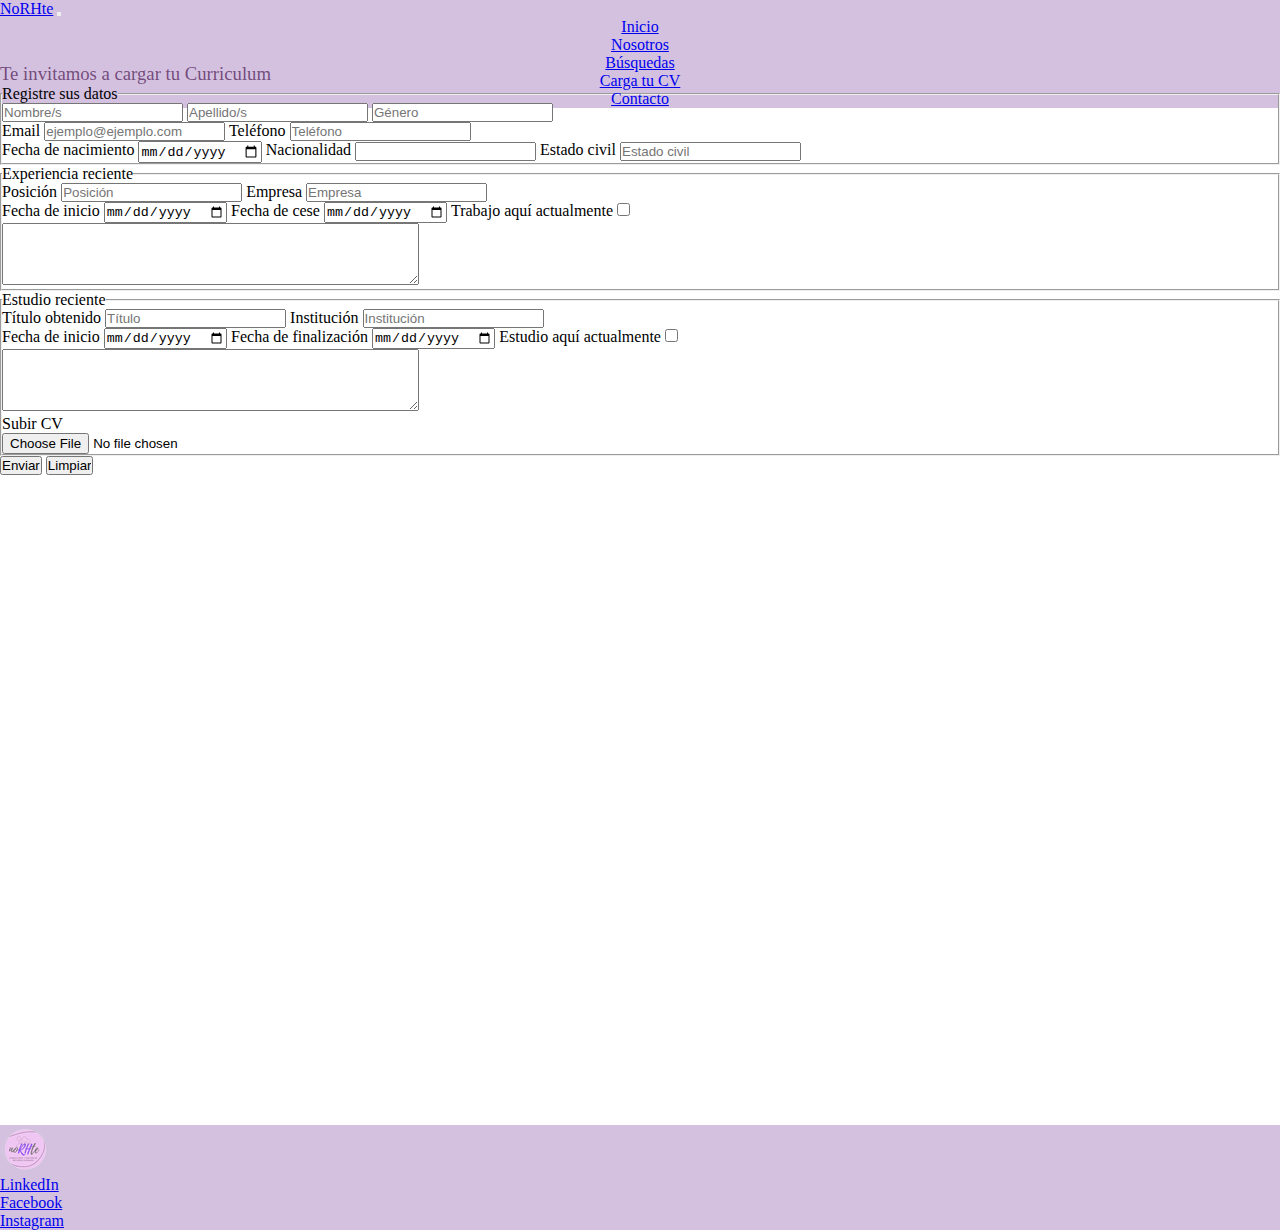
<file: mi_sitio/pages/pag_cinco.html>
<!DOCTYPE html>
<html lang="en">
<head>
    <meta charset="UTF-8">
    <meta http-equiv="X-UA-Compatible" content="IE=edge">
    <meta name="viewport" content="width=device-width, initial-scale=1.0">
    <link rel="shortcut icon" href="../images/favicon.ico" type="image/x-icon">
    <link href="https://cdn.jsdelivr.net/npm/bootstrap@5.3.0-alpha1/dist/css/bootstrap.min.css" rel="stylesheet" integrity="sha384-GLhlTQ8iRABdZLl6O3oVMWSktQOp6b7In1Zl3/Jr59b6EGGoI1aFkw7cmDA6j6gD" crossorigin="anonymous">
    <link rel="stylesheet" href="../css/styles.css">
    <title>NoRHte | Carga tu CV</title>
</head>
<body>
    <header>
        <header class="container-fluid">
            <nav class="navbar navbar-expand-lg bg-body-tertiary">
                <div class="container-fluid">
                  <a class="p-2 navbar-brand col-lg-4 text-white" href="../index.html">NoRHte</a>
                  <button class="navbar-toggler" type="button" data-bs-toggle="collapse" data-bs-target="#navbarNav" aria-controls="navbarNav" aria-expanded="false" aria-label="Toggle navigation">
                    <span class="navbar-toggler-icon"></span>
                  </button>
                  <div class="collapse navbar-collapse" id="navbarNav">
                    <ul class="navbar-nav col-lg-8">
                      <li class="nav-item justify-content-lg-end p-2">
                        <a class="nav-link" href="../index.html">Inicio</a>
                      </li>
                      <li class="nav-item justify-content-lg-end p-2">
                        <a class="nav-link" href="./pag_tres.html">Nosotros</a>
                      </li>
                      <li class="nav-item justify-content-lg-end p-2">
                        <a class="nav-link" href="../pages/pag_cuatro.html">Búsquedas</a>
                      </li>
                      <li class="nav-item justify-content-lg-end p-2">
                        <a class="nav-link" href="./pag_cinco.html">Carga tu CV</a>
                      </li>
                      <li class="nav-item justify-content-lg-end p-2">
                        <a class="nav-link" href="./contacto.html">Contacto</a>
                      </li>
                    </ul>
                  </div>
                </div>             
            </nav> 
        </header>
    
    <main id="cuerpoUno">
        <h3>Te invitamos a cargar tu Curriculum</h3>
        <div class="column">
            <section>
                <article>
                    <form action="">
                        <fieldset>
                            <legend>Registre sus datos</legend>
                            <div>
                                <!-- <label for="nombre">Nombre</label> -->
                                <input type="text" name="" id="nombre" required placeholder="Nombre/s">
                                <!-- <label for="nombre">Apellido</label> -->
                                <input type="text" name="" id="apellido" required placeholder="Apellido/s">
                                <!-- <label for="genero">Género</label> -->
                                <input type="text" name="" id="genero" required placeholder="Género">
                            </div>
                            <div>
                                <label for="email">Email</label>
                                <input type="email" name="" id="email" required placeholder="ejemplo@ejemplo.com">
                                <label for="telefono">Teléfono</label>
                            <input type="text" name="" id="telefono" required placeholder="Teléfono">
                            </div>
                            <div>
                                <label for="fecha">Fecha de nacimiento</label>
                                <input type="date" name="" id="nacimiento" required>
                                <label for="nacionalidad">Nacionalidad</label>
                                <input type="text" name="" id="nacionalidad" required>
                                <label for="estado">Estado civil</label>
                                <input type="text" name="" id="estado" required placeholder="Estado civil">
                            </div>
                        </fieldset>
                       <fieldset>
                        <legend>Experiencia reciente</legend>
                        <div>
                            <label for="posicion">Posición</label>
                                <input type="text" name="" id="posicion" required placeholder="Posición">
                                <label for="empresa">Empresa</label>
                                <input type="text" name="" id="empresa" required placeholder="Empresa">
                                </div>
                                <div>
                                    <label for="fecha">Fecha de inicio</label>
                                    <input type="date" name="" id="inicio" required">
                                    <label for="fecha">Fecha de cese</label>
                                    <input type="date" name="" id="cese">
                                    <label for="actual">Trabajo aquí actualmente</label>
                                    <input type="checkbox" name="" id="actual">
                                </div>
                                <div>
                            <textarea name="" id="" cols="50" rows="4"></textarea>
                            </div> 
                       </fieldset>      
                      <fieldset>
                        <legend>Estudio reciente</legend>
                        <div>
                            <label for="posicion">Título obtenido</label>
                            <input type="text" name="" id="titulo" required placeholder="Título">
                            <label for="empresa">Institución</label>
                            <input type="text" name="" id="institucion" required placeholder="Institución">
                            </div>
                            <div>
                            <label for="fecha">Fecha de inicio</label>
                                <input type="date" name="" id="inicio" required">
                                <label for="fecha">Fecha de finalización</label>
                                <input type="date" name="" id="finalizacion">
                                <label for="actual">Estudio aquí actualmente</label>
                                <input type="checkbox" name="" id="actual">
                        </div>
                        <div>
                            <textarea name="" id="" cols="50" rows="4"></textarea>
                        </div>
                        <div>
                            <p>Subir CV</p>
                            <input type="file" name="archivosubido">
                        </div>
                      </fieldset>        
                        <div>
                            <input id="enviar" type="submit" value="Enviar"/>
                            <input id="reset" type="reset" value="Limpiar"/>
                        </div>
                    </form>
                </article>
            </section>
        </div>
        
    </main>

    <footer class="container-fluid">
        <div class="row bg-info">
          <div class="col-3"><img src="../images/norhte_logo.png" alt="logo"></div>
            <div class="col-3"><a href="https://www.linkedin.com/company/norhte-consultora-rrhh/">LinkedIn</a></div>
            <div class="col-3"><a href="https://www.facebook.com/norhteconsultora/">Facebook</a></div>
            <div class="col-3"><a href="https://www.instagram.com/norhteconsultora/">Instagram</a></div>
        </div>
    </footer>
    <script src="https://cdn.jsdelivr.net/npm/bootstrap@5.3.0-alpha1/dist/js/bootstrap.bundle.min.js" integrity="sha384-w76AqPfDkMBDXo30jS1Sgez6pr3x5MlQ1ZAGC+nuZB+EYdgRZgiwxhTBTkF7CXvN" crossorigin="anonymous"></script>
</body>
</html>
</file>
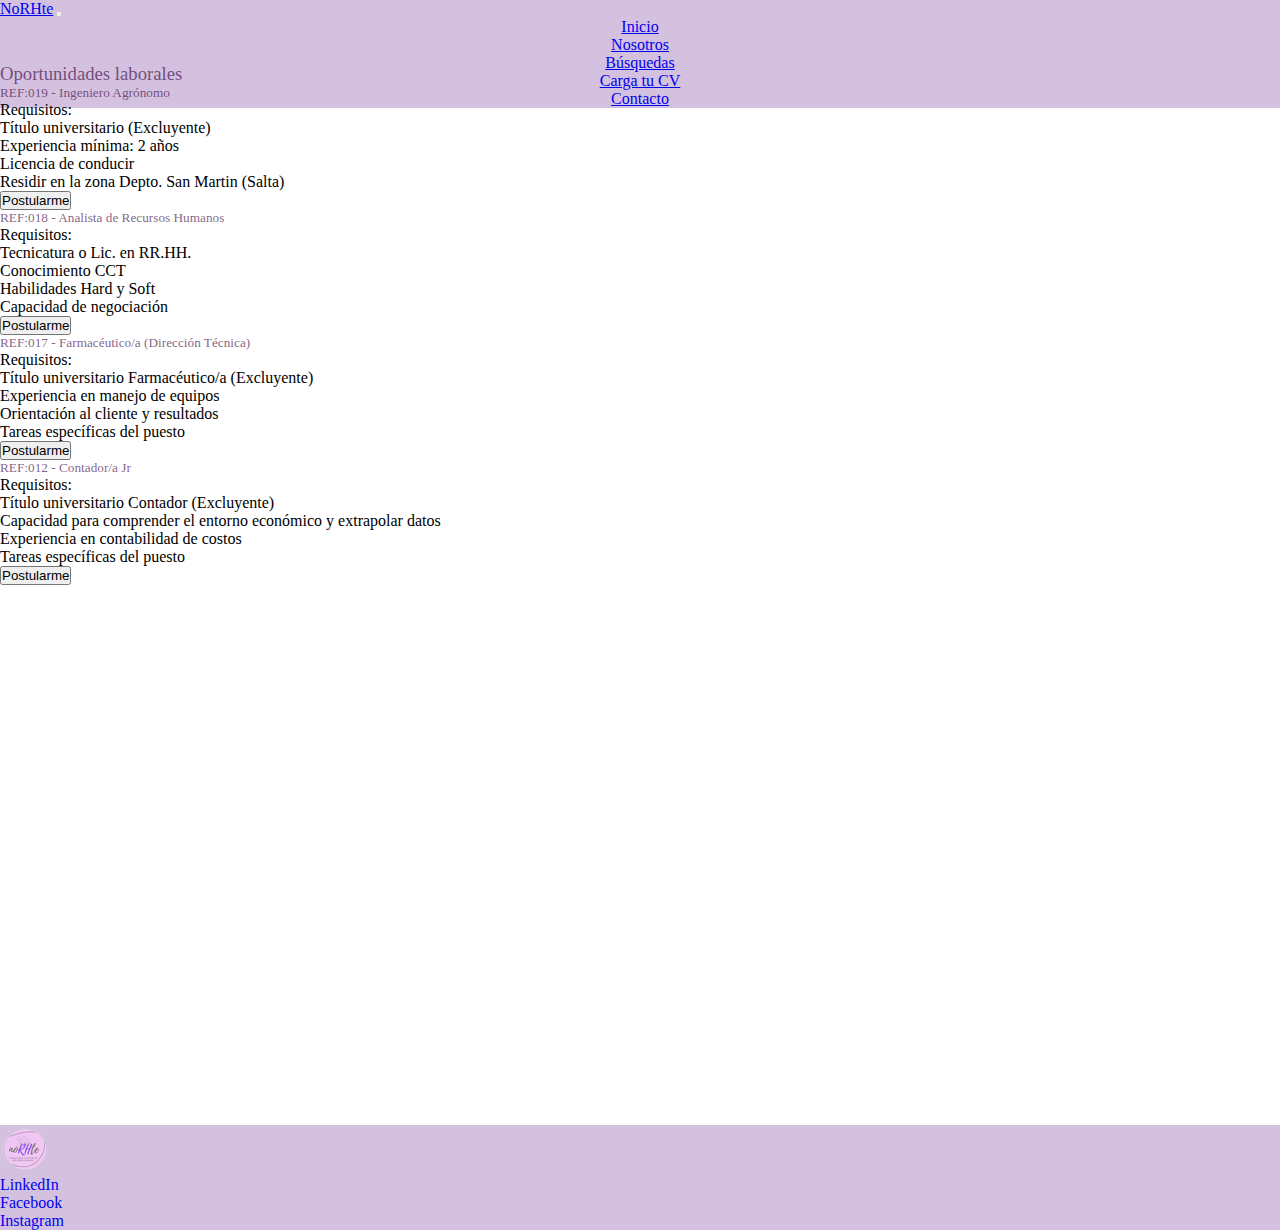
<file: mi_sitio/pages/pag_cuatro.html>
<!DOCTYPE html>
<html lang="en">
<head>
    <meta charset="UTF-8">
    <meta http-equiv="X-UA-Compatible" content="IE=edge">
    <meta name="viewport" content="width=device-width, initial-scale=1.0">
    <link rel="shortcut icon" href="../images/favicon.ico" type="image/x-icon">
    <link href="https://cdn.jsdelivr.net/npm/bootstrap@5.3.0-alpha1/dist/css/bootstrap.min.css" rel="stylesheet" integrity="sha384-GLhlTQ8iRABdZLl6O3oVMWSktQOp6b7In1Zl3/Jr59b6EGGoI1aFkw7cmDA6j6gD" crossorigin="anonymous">
    <link rel="stylesheet" href="../css/styles.css">
    <title>NoRHte | Búsquedas</title>
</head>
<body>
    <header class="container-fluid">
        <nav class="navbar navbar-expand-lg bg-body-tertiary">
            <div class="container-fluid">
              <a class="p-2 navbar-brand col-lg-4 text-white" href="../index.html">NoRHte</a>
              <button class="navbar-toggler" type="button" data-bs-toggle="collapse" data-bs-target="#navbarNav" aria-controls="navbarNav" aria-expanded="false" aria-label="Toggle navigation">
                <span class="navbar-toggler-icon"></span>
              </button>
              <div class="collapse navbar-collapse" id="navbarNav">
                <ul class="navbar-nav col-lg-8">
                  <li class="nav-item justify-content-lg-end p-2">
                    <a class="nav-link" href="../index.html">Inicio</a>
                  </li>
                  <li class="nav-item justify-content-lg-end p-2">
                    <a class="nav-link" href="./pag_tres.html">Nosotros</a>
                  </li>
                  <li class="nav-item justify-content-lg-end p-2">
                    <a class="nav-link" href="../pages/pag_cuatro.html">Búsquedas</a>
                  </li>
                  <li class="nav-item justify-content-lg-end p-2">
                    <a class="nav-link" href="./pag_cinco.html">Carga tu CV</a>
                  </li>
                  <li class="nav-item justify-content-lg-end p-2">
                    <a class="nav-link" href="./contacto.html">Contacto</a>
                  </li>
                </ul>
              </div>
            </div>             
        </nav> 
    </header>
        
    <main class="container-fluid">
      <div class="row">
        <div class="mb-2 d-flex justify-content-center">
          <h3>Oportunidades laborales</h3>
        </div> 
          <section class="p-2 col-md-12 col-lg-6">
                <article>
                    <h5 class="animate_animated animate__pulse">
                        REF:019 - Ingeniero Agrónomo
                     </h5>
                     <p>
                        Requisitos: 
                        <ul>Título universitario (Excluyente)</ul>
                        <ul>Experiencia mínima: 2 años</ul>
                        <ul>Licencia de conducir</ul>
                        <ul>Residir en la zona Depto. San Martin (Salta)</ul>
                        <button type="button" class="btn btn-outline-danger">Postularme</button>
                     </p>
                </article>   
          </section>
         <section class="p-2 col-md-12 col-lg-6">
                <article>
                    <h5 class="animate_animated animate__pulse">
                        REF:018 - Analista de Recursos Humanos
                     </h5>
                     <p>
                        Requisitos: 
                        <ul>Tecnicatura o Lic. en RR.HH.</ul>
                        <ul>Conocimiento CCT</ul>
                        <ul>Habilidades Hard y Soft</ul>
                        <ul>Capacidad de negociación</ul>
                        <button type="button" class="btn btn-outline-danger">Postularme</button>
                     </p>
                </article>    
       
         </section>
         <section class="p-2 col-md-12 col-lg-6">
                <article> 
                    <h5 class="animate_animated animate__pulse">
                       REF:017 - Farmacéutico/a (Dirección Técnica)
                    </h5>
                    <p>
                       Requisitos: 
                       <ul>Título universitario Farmacéutico/a (Excluyente)</ul>
                       <ul>Experiencia en manejo de equipos</ul>
                       <ul>Orientación al cliente y resultados</ul>
                       <ul>Tareas específicas del puesto</ul>
                       <button type="button" class="btn btn-outline-danger">Postularme</button>
                    </p>
                   </article> 
         </section>
         <section class="p-2 col-md-12 col-lg-6">
                <article>
                    <h5 class="animate_animated animate__pulse">
                       REF:012 - Contador/a Jr
                    </h5>
                    <p>
                       Requisitos: 
                       <ul>Título universitario Contador (Excluyente)</ul>
                       <ul>Capacidad para comprender el entorno económico y extrapolar datos</ul>
                       <ul>Experiencia en contabilidad de costos</ul>
                       <ul>Tareas específicas del puesto</ul>
                       <button type="button" class="btn btn-outline-danger">Postularme</button>
                    </p>              
            </article>
         </section>
       </div>
    </main>  

   
    <footer class="container-fluid">
      <div class="row bg-info">
        <div class="col-md-6 col-lg-5 d-flex justify-content-center align-items-start"><img src="../images/norhte_logo.png" alt="logo"></div>
          <div>
            <ul class="col-md-6 col-lg-7 d-flex justify-content-center align-items-center">
              <li><a href="https://www.linkedin.com/company/norhte-consultora-rrhh/">LinkedIn</a></li>
              <li class="p-2"><a href="https://www.facebook.com/norhteconsultora/">Facebook</a></li>
              <li class="p-2"><a href="https://www.instagram.com/norhteconsultora/">Instagram</a></li>
            </ul>
          </div>
      </div>
    </footer>
     <script src="https://cdn.jsdelivr.net/npm/bootstrap@5.3.0-alpha1/dist/js/bootstrap.bundle.min.js" integrity="sha384-w76AqPfDkMBDXo30jS1Sgez6pr3x5MlQ1ZAGC+nuZB+EYdgRZgiwxhTBTkF7CXvN" crossorigin="anonymous"></script>
</body>
</html>
</file>
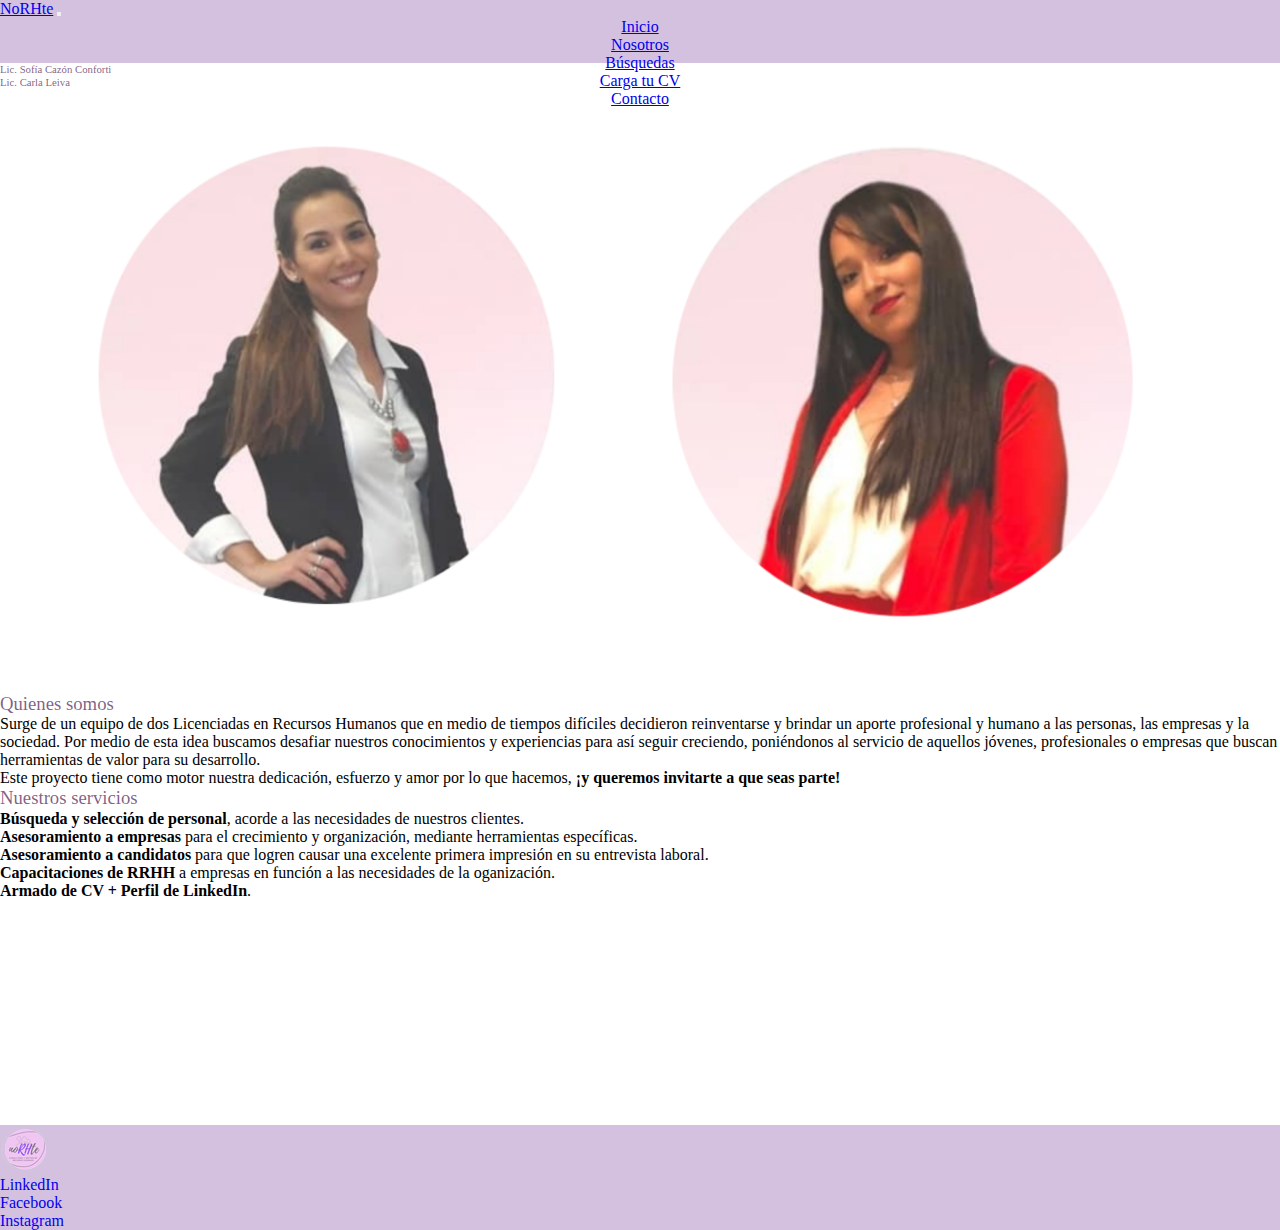
<file: mi_sitio/pages/pag_tres.html>
<!DOCTYPE html>
<html lang="en">
<head>
    <meta charset="UTF-8">
    <meta http-equiv="X-UA-Compatible" content="IE=edge">
    <meta name="viewport" content="width=device-width, initial-scale=1.0">
    <link rel="shortcut icon" href="../images/favicon.ico" type="image/x-icon">
    <link href="https://cdn.jsdelivr.net/npm/bootstrap@5.3.0-alpha1/dist/css/bootstrap.min.css" rel="stylesheet" integrity="sha384-GLhlTQ8iRABdZLl6O3oVMWSktQOp6b7In1Zl3/Jr59b6EGGoI1aFkw7cmDA6j6gD" crossorigin="anonymous">
    <link rel="stylesheet" href="../css/styles.css">
    <title>NoRHte | Nosotros</title>
</head>
<body>
    <header class="container-fluid">
        <nav class="navbar navbar-expand-lg bg-body-tertiary">
            <div class="container-fluid">
              <a class="p-2 navbar-brand col-lg-4 text-white" href="../index.html">NoRHte</a>
              <button class="navbar-toggler" type="button" data-bs-toggle="collapse" data-bs-target="#navbarNav" aria-controls="navbarNav" aria-expanded="false" aria-label="Toggle navigation">
                <span class="navbar-toggler-icon"></span>
              </button>
              <div class="collapse navbar-collapse" id="navbarNav">
                <ul class="navbar-nav col-lg-8">
                  <li class="nav-item justify-content-lg-end p-2">
                    <a class="nav-link" href="../index.html">Inicio</a>
                  </li>
                  <li class="nav-item justify-content-lg-end p-2">
                    <a class="nav-link" href="../pages/pag_tres.html">Nosotros</a>
                  </li>
                  <li class="nav-item justify-content-lg-end p-2">
                    <a class="nav-link" href="./pag_cuatro.html">Búsquedas</a>
                  </li>
                  <li class="nav-item justify-content-lg-end p-2">
                    <a class="nav-link" href="./pag_cinco.html">Carga tu CV</a>
                  </li>
                  <li class="nav-item justify-content-lg-end p-2">
                    <a class="nav-link" href="./contacto.html">Contacto</a>
                  </li>
                </ul>
              </div>
            </div>             
        </nav> 
    </header>
    
    <main class="conteiner-fluid" id="cuerpoUno">
      <div class="row d-flex"> 
        <section>
          <div class="nosotras d-flex justify-content-center align-items-baseline">
            <h6 class="col-6">Lic. Sofía Cazón Conforti</h6>
            <h6 class="col-6">Lic. Carla Leiva</h6>
          </div>
        </section>
           <h3 class="mt-2 mb-1 d-flex justify-content-center">Quienes somos</h3>
          <section>
                <article>
                  <p class="px-4 py-1">
                    Surge de un equipo de dos Licenciadas en Recursos Humanos que en medio de tiempos difíciles decidieron reinventarse y brindar un aporte profesional y humano a las personas, las empresas y la sociedad.
                    Por medio de esta idea buscamos desafiar nuestros conocimientos y experiencias para así seguir creciendo, poniéndonos al servicio de aquellos jóvenes, profesionales o empresas que buscan herramientas de valor para su desarrollo.
                  </p>
                    <p class="px-4 py-1">
                      Este proyecto tiene como motor nuestra dedicación, esfuerzo y amor por lo que hacemos, <strong>¡y queremos invitarte a que seas parte!</strong>
                    </p>
                  
                </article>
           </section>
            <section>
                <h3 class="mt-1 mb-1 d-flex justify-content-center">Nuestros servicios</h3>
                <article class="px-6">
                        <p class="px-6">
                       <strong>Búsqueda y selección de personal</strong>, acorde a las necesidades de nuestros clientes.
                        </p>
                        <p class="px-6">
                        <strong>Asesoramiento a empresas</strong> para el crecimiento y organización, mediante herramientas específicas.
                        </p>
                        <p class="px-6">
                        <strong>Asesoramiento a candidatos</strong> para que logren causar una excelente primera impresión en su entrevista laboral.
                        </p>
                        <p class="px-6">
                        <strong>Capacitaciones de RRHH</strong> a empresas en función a las necesidades de la oganización.
                        </p>
                        <p class="px-6">
                        <strong>Armado de CV + Perfil de LinkedIn</strong>.
                        </p>
                </article>
            </section>
    </main>
    
    <footer class="container-fluid">
      <div class="row bg-info text">
        <div class="col-md-6 col-lg-12 d-flex justify-content-center align-items-center"><img src="../images/norhte_logo.png" alt="logo"></div>
          <div>
            <ul class="col-md-6 col-lg-12 d-flex justify-content-center align-items-center">
              <li><a href="https://www.linkedin.com/company/norhte-consultora-rrhh/">LinkedIn</a></li>
              <li class="p-2"><a href="https://www.facebook.com/norhteconsultora/">Facebook</a></li>
              <li class="p-2"><a href="https://www.instagram.com/norhteconsultora/">Instagram</a></li>
            </ul>
          </div>
      </div>
    </footer>
   
       <script src="https://cdn.jsdelivr.net/npm/bootstrap@5.3.0-alpha1/dist/js/bootstrap.bundle.min.js" integrity="sha384-w76AqPfDkMBDXo30jS1Sgez6pr3x5MlQ1ZAGC+nuZB+EYdgRZgiwxhTBTkF7CXvN" crossorigin="anonymous"></script>
</body>
</html>
</file>
<file: mi_sitio/css/styles.css>
main .border {
  border: var(--bs-border-width) var(--bs-border-style) #896297 !important; }

main legend {
  clear: left;
  border-block-color: var(--bs-btn-active-border-color); }

main .nosotras {
  background-image: url(../assets/images/nosotras.png);
  background-size: cover;
  background-position: center;
  height: 70vh; }

main .banner {
  background-image: url(../assets/images/banner_norhte_uno.png);
  background-size: cover;
  background-position: center;
  height: 70vh; }

main .bi-whatsapp {
  color: #00bb2d; }

* {
  margin: 0 !important;
  padding: 0 !important;
  box-sizing: border-box !important; }

body {
  width: 100vw;
  height: 135vh;
  overflow-x: hidden; }

header {
  height: 7vh; }
  header .bg-body-tertiary {
    --bs-bg-opacity: 1;
    background-color: #d4c1e0 !important; }
  header .navbar-nav {
    --bs-nav-link-color: rgba(59, 5, 66, 0.65);
    --bs-nav-link-hover-color: rgba(245, 233, 237, 0.8);
    --bs-nav-link-disabled-color: var(--bs-navbar-disabled-color);
    display: flex;
    flex-direction: column;
    padding-left: 2;
    margin-bottom: 0;
    list-style: none;
    justify-content: space-evenly;
    align-items: center;
    flex-wrap: wrap;
    align-content: space-evenly; }

main {
  height: 118vh; }
  main .h1, main .h2, main .h3, main .h4, main .h5, main .h6, main h1, main h2, main h3, main h4, main h5, main h6 {
    margin-top: 0;
    margin-bottom: 0.5rem;
    font-weight: 500;
    line-height: 1.2;
    color: rgba(59, 5, 66, 0.65); }
  main .btn-primary {
    --bs-btn-color: #fff;
    --bs-btn-bg: rgba(59, 5, 66, 0.65);
    --bs-btn-border-color: rgba(59, 5, 66, 0.65)
        --bs-btn-hover-color: #fff;
    --bs-btn-hover-bg: rgba(59, 5, 66, 0.65);
    --bs-btn-hover-border-color: rgba(59, 5, 66, 0.65);
    --bs-btn-focus-shadow-rgb: 49,132,253;
    --bs-btn-active-color: #fff;
    --bs-btn-active-bg: rgba(59, 5, 66, 0.65);
    --bs-btn-active-border-color: rgba(59, 5, 66, 0.65);
    --bs-btn-active-shadow: inset 0 3px 5px rgba(0, 0, 0, 0.125);
    --bs-btn-disabled-color: #fff;
    --bs-btn-disabled-bg: rgba(59, 5, 66, 0.65);
    --bs-btn-disabled-border-color: rgba(59, 5, 66, 0.65); }
  main .btn-outline-danger {
    --bs-btn-color: rgba(59, 5, 66, 0.65);
    --bs-btn-border-color: rgba(59, 5, 66, 0.65);
    --bs-btn-hover-color: #fff;
    --bs-btn-hover-bg: rgba(59, 5, 66, 0.65);
    --bs-btn-hover-border-color: rgba(59, 5, 66, 0.65);
    --bs-btn-focus-shadow-rgb: 220,53,69;
    --bs-btn-active-color: #fff;
    --bs-btn-active-bg: rgba(59, 5, 66, 0.65);
    --bs-btn-active-border-color: rgba(59, 5, 66, 0.65);
    --bs-btn-active-shadow: inset 0 3px 5px rgba(0, 0, 0, 0.125);
    --bs-btn-disabled-color: rgba(59, 5, 66, 0.65);
    --bs-btn-disabled-bg: transparent;
    --bs-btn-disabled-border-color: rgba(59, 5, 66, 0.65);
    --bs-gradient: none; }

footer {
  height: 10vh; }
  footer .bg-info {
    --bs-bg-opacity: 1;
    background-color: #d4c1e0 !important; }
  footer li {
    list-style-type: none; }
    footer li a {
      text-decoration: none; }
  footer .bi-linkedin {
    color: #fff; }
  footer .bi-facebook {
    color: #fff; }
  footer .bi-instagram {
    color: #fff; }

@media (mid-width: 320px) {
  .nosotras {
    background-image: url(../assets/images/nosotras.png);
    background-size: cover;
    background-position: center;
    height: 34vh; }
  .h3, h3 {
    font-size: calc(1rem + .2vw); } }

@media (mid-width: 375px) {
  .nosotras {
    background-image: url(../assets/images/nosotras.png);
    background-size: cover;
    background-position: center;
    height: 40vh; }
  main {
    height: 100%; }
  .h3, h3 {
    font-size: calc(1.3rem + .2vw); }
  p {
    font-size: 0.5rem !important; }
  legend {
    float: left;
    width: 40%;
    padding: 0;
    margin-bottom: 0.5rem;
    font-size: calc(0.5rem + .1vw);
    line-height: inherit; }
  footer {
    bottom: 0; } }

@media (mid-width: 320px) {
  .nosotras {
    background-image: url(../assets/images/nosotras.png);
    background-size: cover;
    background-position: center;
    height: 34vh; }
  .h3, h3 {
    font-size: calc(1rem + .2vw); } }

@media (mid-width: 375px) {
  .nosotras {
    background-image: url(../assets/images/nosotras.png);
    background-size: cover;
    background-position: center;
    height: 40vh; }
  main {
    height: 100%; }
  .h3, h3 {
    font-size: calc(1.3rem + .2vw); }
  p {
    font-size: 0.5rem !important; }
  legend {
    float: left;
    width: 40%;
    padding: 0;
    margin-bottom: 0.5rem;
    font-size: calc(0.5rem + .1vw);
    line-height: inherit; }
  footer {
    bottom: 0; } }

@media (mid-width: 576px) {
  main {
    height: 100%; }
  legend {
    float: left;
    width: 50%;
    padding: 0;
    margin-bottom: 0.5rem;
    font-size: calc(0.8rem + .2vw);
    line-height: inherit; }
  footer {
    position: fixed;
    bottom: 0; } }

@media (mid-width: 768px) {
  .nosotras {
    background-image: url(../assets/images/nosotras.png);
    background-size: cover;
    background-position: center;
    height: 65vh; }
  main {
    height: 100%; }
  iframe {
    width: 70%;
    height: 150px; }
  footer {
    position: fixed;
    bottom: 0; } }

@media (max-width: 320px) {
  .nosotras {
    background-image: url(../assets/images/nosotras.png);
    background-size: cover;
    background-position: center;
    height: 34vh; } }

@media (max-width: 576px) {
  .nosotras {
    background-image: url(../assets/images/nosotras.png);
    background-size: cover;
    background-position: center;
    height: 50vh; }
  iframe {
    width: 65%;
    height: 135px; }
  main {
    height: 100%; }
  footer {
    position: fixed;
    bottom: 0; } }

@media (max-width: 768px) {
  footer {
    position: fixed;
    bottom: 0;
    clear: both; }
  .nosotras {
    background-image: url(../assets/images/nosotras.png);
    background-size: cover;
    background-position: center;
    height: 60vh; } }

@media (max-width: 992px) {
  footer {
    position: fixed;
    bottom: 0;
    clear: both; } }
</file>
